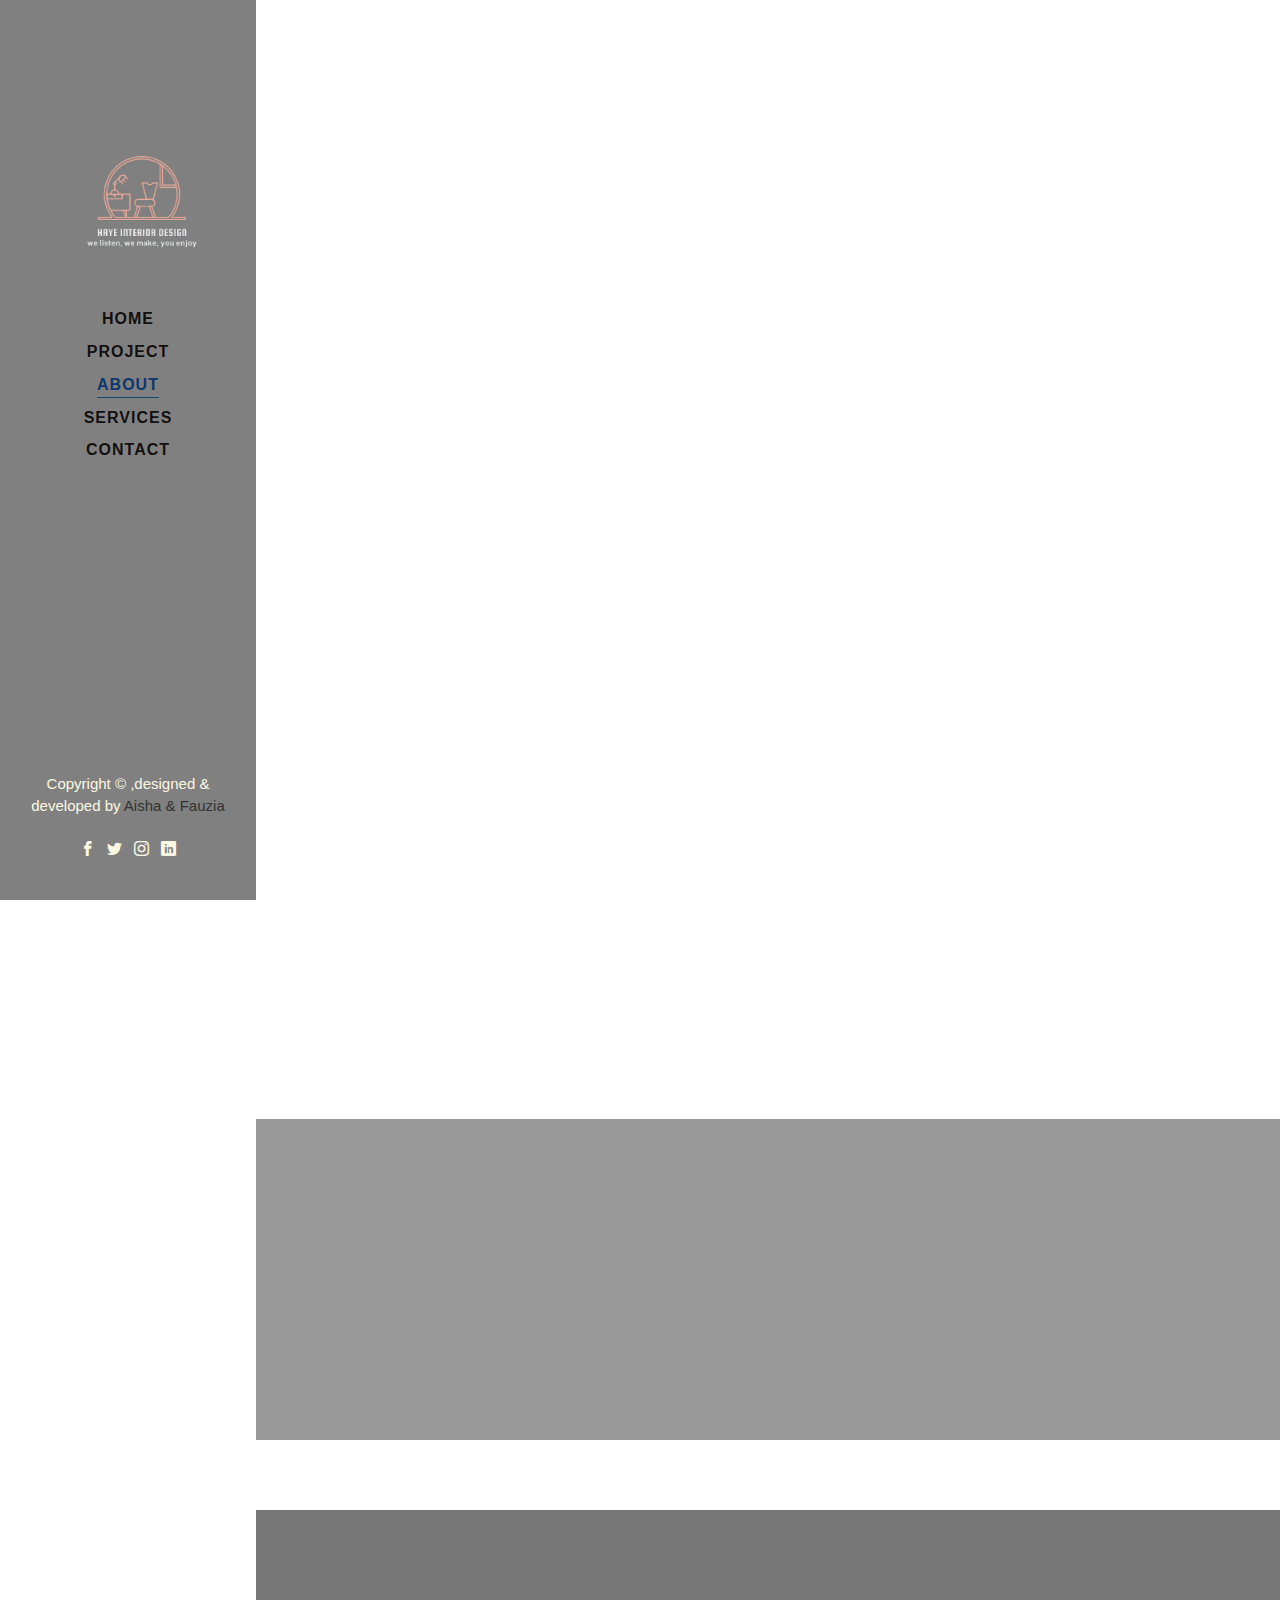
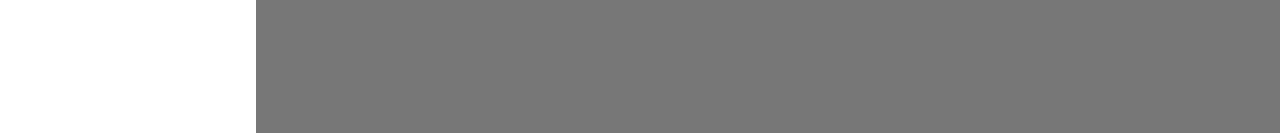
<file: about.html>
<!DOCTYPE HTML>
<html>
	<head>
	<meta charset="utf-8">
	<meta http-equiv="X-UA-Compatible" content="IE=edge">
	<title>Balay Template</title>
	<meta name="viewport" content="width=device-width, initial-scale=1">
	<meta name="description" content="" />
	<meta name="keywords" content="" />
	<meta name="author" content="" />

  <!-- Facebook and Twitter integration -->
	<meta property="og:title" content=""/>
	<meta property="og:image" content=""/>
	<meta property="og:url" content=""/>
	<meta property="og:site_name" content=""/>
	<meta property="og:description" content=""/>
	<meta name="twitter:title" content="" />
	<meta name="twitter:image" content="" />
	<meta name="twitter:url" content="" />
	<meta name="twitter:card" content="" />

	<!-- Place favicon.ico and apple-touch-icon.png in the root directory -->
	<link rel="shortcut icon" 

	<link href="https://fonts.googleapis.com/css?family=Quicksand:300,400,500,700" rel="stylesheet">
	
	<!-- Animate.css -->
	<link rel="stylesheet" href="css/animate.css">
	<!-- Icomoon Icon Fonts-->
	<link rel="stylesheet" href="css/icomoon.css">
	<!-- Bootstrap  -->
	<link rel="stylesheet" href="css/bootstrap.css">
	<!-- Flexslider  -->
	<link rel="stylesheet" href="css/flexslider.css">
	<!-- Flaticons  -->
	<link rel="stylesheet" href="fonts/flaticon/font/flaticon.css">
	<!-- Owl Carousel -->
	<link rel="stylesheet" href="css/owl.carousel.min.css">
	<link rel="stylesheet" href="css/owl.theme.default.min.css">
	<!-- Theme style  -->
	<link rel="stylesheet" href="css/style.css">

	<!-- Modernizr JS -->
	<script src="js/modernizr-2.6.2.min.js"></script>
	<!-- FOR IE9 below -->
	<!--[if lt IE 9]>
	<script src="js/respond.min.js"></script>
	<![endif]-->

	</head>
	<body>
	<div id="colorlib-page">
		<a href="#" class="js-colorlib-nav-toggle colorlib-nav-toggle"><i></i></a>
		<aside id="colorlib-aside" role="complementary" class="border js-fullheight">
			<h1 id="colorlib-logo"></h1><a href="index.html"><img src="images/logo.png"width="200" height="200" alt="logo"></a></h1>
			<nav id="colorlib-main-menu" role="navigation">
				<ul>
					<li><a href="index.html">Home</a></li>
					<li><a href="work.html">Project</a></li>
					<li class="colorlib-active"><a href="about.html">About</a></li>
					<li><a href="services.html">Services</a></li>
				
					<li><a href="contact.html">Contact</a></li>
				</ul>
			</nav>

			<div class="colorlib-footer">
				<p class="mb-0">Copyright &copy;
					<script></script>
					,designed & developed by <a href="#" class="text-muted"> Aisha & Fauzia</a> </p>
						
				<ul>
					<li><a href="https://web.facebook.com/carol.ceediva"><i class="icon-facebook2"></i></a></li>
					<li><a href="https://twitter.com/Aisha_saziru?t=cxzyHdLlSxEQxwgCc35YiQ&s=09"><i class="icon-twitter2"></i></a></li>
					<li><a href="https://instagram.com/aishailhan_meddy252?igshid=YmMyMTA2M2Y="><i class="icon-instagram"></i></a></li>
					<li><a href="https://www.linkedin.com/in/aisha-saziru-618a16241/"><i class="icon-linkedin2"></i></a></li>
				</ul>
			</div>

		</aside>

		<div id="colorlib-main">

			<div class="colorlib-about">
				<div class="colorlib-narrow-content">
					<div class="row row-bottom-padded-md">
						<div class="col-md-6">
							<div class="about-img animate-box" data-animate-effect="fadeInLeft" style="background-image: url(images/img_bg_2.jpg);">
							</div>
						</div>
						<div class="col-md-6 animate-box" data-animate-effect="fadeInLeft">
							<div class="about-desc">
								
								<h2 class="colorlib-heading">Welcome to haye interior designers</h2>
								<p>On her way she met a copy. The copy warned the Little Blind Text, that where it came from it would have been rewritten a thousand times and everything that was left from its origin would be the word "and" and the Little Blind Text should turn around and return to its own, safe country.</p>
								<p>A small river named Duden flows by their place and supplies it with the necessary regelialia. It is a paradisematic country, in which roasted parts of sentences fly into your mouth.</p>
							</div>
							<div class="row padding">
								<div class="col-md-4 no-gutters animate-box" data-animate-effect="fadeInLeft">
									<a href="#" class="steps active">
										<p class="icon"><span><i class="icon-check"></i></span></p>
										<h3>We are <br>pasionate</h3>
									</a>
								</div>
								<div class="col-md-4 no-gutters animate-box" data-animate-effect="fadeInLeft">
									<a href="#" class="steps">
										<p class="icon"><span><i class="icon-check"></i></span></p>
										<h3>Honest <br>Dependable</h3>
									</a>
								</div>
								<div class="col-md-4 no-gutters animate-box" data-animate-effect="fadeInLeft">
									<a href="#" class="steps">
										<p class="icon"><span><i class="icon-check"></i></span></p>
										<h3>Always <br>Improving</h3>
									</a>
								</div>
							</div>
						</div>
					</div>
					<div class="row">
						<div class="col-md-4 animate-box" data-animate-effect="fadeInLeft">
							<h2 class="colorlib-heading">History</h2>
							<p>On her way she met a copy. The copy warned the Little Blind Text, that where it came from it would have been rewritten a thousand times and everything that was left from its origin would be the word "and" and the Little Blind Text should turn around and return to its own, safe country.</p>
						</div>
						<div class="col-md-8 animate-box" data-animate-effect="fadeInRight">
							<div class="fancy-collapse-panel">
								<div class="panel-group" id="accordion" role="tablist" aria-multiselectable="true">
									<div class="panel panel-default">
									    <div class="panel-heading" role="tab" id="headingOne">
									        <h4 class="panel-title">
									            <a data-toggle="collapse" data-parent="#accordion" href="#collapseOne" aria-expanded="true" aria-controls="collapseOne">Why choose me?
									            </a>
									        </h4>
									    </div>
									    <div id="collapseOne" class="panel-collapse collapse in" role="tabpanel" aria-labelledby="headingOne">
									         <div class="panel-body">
									            <div class="row">
										      		<div class="col-md-6">
										      			<p>we have a unique and great taste. </p>
										      		</div>
										      		<div class="col-md-6">
										      			<p>haye interior designers are the deal .</p>
										      		</div>
										      	</div>
									         </div>
									    </div>
									</div>
									<div class="panel panel-default">
									    <div class="panel-heading" role="tab" id="headingTwo">
									        <h4 class="panel-title">
									            <a class="collapsed" data-toggle="collapse" data-parent="#accordion" href="#collapseTwo" aria-expanded="false" aria-controls="collapseTwo">What I do?
									            </a>
									        </h4>
									    </div>
									    <div id="collapseTwo" class="panel-collapse collapse" role="tabpanel" aria-labelledby="headingTwo">
									        <div class="panel-body">
									            <p>Far far away, behind the word <strong>mountains</strong>, far from the countries Vokalia and Consonantia, there live the blind texts. Separated they live in Bookmarksgrove right at the coast of the Semantics, a large language ocean.</p>
													<ul>
														<li>Separated they live in Bookmarksgrove right</li>
														<li>Separated they live in Bookmarksgrove right</li>
													</ul>
									        </div>
									    </div>
									</div>
									<div class="panel panel-default">
									    <div class="panel-heading" role="tab" id="headingThree">
									        <h4 class="panel-title">
									            <a class="collapsed" data-toggle="collapse" data-parent="#accordion" href="#collapseThree" aria-expanded="false" aria-controls="collapseThree">My Specialties
									            </a>
									        </h4>
									    </div>
									    <div id="collapseThree" class="panel-collapse collapse" role="tabpanel" aria-labelledby="headingThree">
									        <div class="panel-body">
									            <p>Far far away, behind the word <strong>mountains</strong>, far from the countries Vokalia and Consonantia, there live the blind texts. Separated they live in Bookmarksgrove right at the coast of the Semantics, a large language ocean.</p>	
									        </div>
									    </div>
									</div>
								</div>
							</div>
						</div>
					</div>
				</div>
			</div>
			
			
			<div id="colorlib-counter" class="colorlib-counters" style="background-image: url(images/cover_bg_1.jpg);" data-stellar-background-ratio="0.5">
				<div class="overlay"></div>
				<div class="colorlib-narrow-content">
					<div class="row">
					</div>
					<div class="row">
						<div class="col-md-3 text-center animate-box">
							<span class="icon"><i class="flaticon-skyline"></i></span>
							<span class="colorlib-counter js-counter" data-from="0" data-to="1539" data-speed="5000" data-refresh-interval="50"></span>
							<span class="colorlib-counter-label">Projects</span>
						</div>
						<div class="col-md-3 text-center animate-box">
							<span class="icon"><i class="flaticon-engineer"></i></span>
							<span class="colorlib-counter js-counter" data-from="0" data-to="3653" data-speed="5000" data-refresh-interval="50"></span>
							<span class="colorlib-counter-label">Employees</span>
						</div>
						<div class="col-md-3 text-center animate-box">
							<span class="icon"><i class="flaticon-architect-with-helmet"></i></span>
							<span class="colorlib-counter js-counter" data-from="0" data-to="5987" data-speed="5000" data-refresh-interval="50"></span>
							<span class="colorlib-counter-label">Constructor</span>
						</div>
						<div class="col-md-3 text-center animate-box">
							<span class="icon"><i class="flaticon-worker"></i></span>
							<span class="colorlib-counter js-counter" data-from="0" data-to="3999" data-speed="5000" data-refresh-interval="50"></span>
							<span class="colorlib-counter-label">Partners</span>
						</div>
					</div>
				</div>
			</div>

			<div id="get-in-touch" class="colorlib-bg-color">
				<div class="colorlib-narrow-content">
					<div class="row">
						<div class="col-md-6 animate-box" data-animate-effect="fadeInLeft">
							<h2>Get in Touch!</h2>
						</div>
					</div>
					<div class="row">
						<div class="col-md-6 col-md-offset-3 col-md-pull-3 animate-box" data-animate-effect="fadeInLeft">
							<p><a href="#" class="btn btn-primary btn-learn">Contact me!</a></p>
						</div>
						
					</div>
				</div>
			</div>
		</div>
	</div>

	<!-- jQuery -->
	<script src="js/jquery.min.js"></script>
	<!-- jQuery Easing -->
	<script src="js/jquery.easing.1.3.js"></script>
	<!-- Bootstrap -->
	<script src="js/bootstrap.min.js"></script>
	<!-- Waypoints -->
	<script src="js/jquery.waypoints.min.js"></script>
	<!-- Flexslider -->
	<script src="js/jquery.flexslider-min.js"></script>
	<!-- Sticky Kit -->
	<script src="js/sticky-kit.min.js"></script>
	<!-- Owl carousel -->
	<script src="js/owl.carousel.min.js"></script>
	<!-- Counters -->
	<script src="js/jquery.countTo.js"></script>
	
	
	<!-- MAIN JS -->
	<script src="js/main.js"></script>

	</body>
</html>
</file>
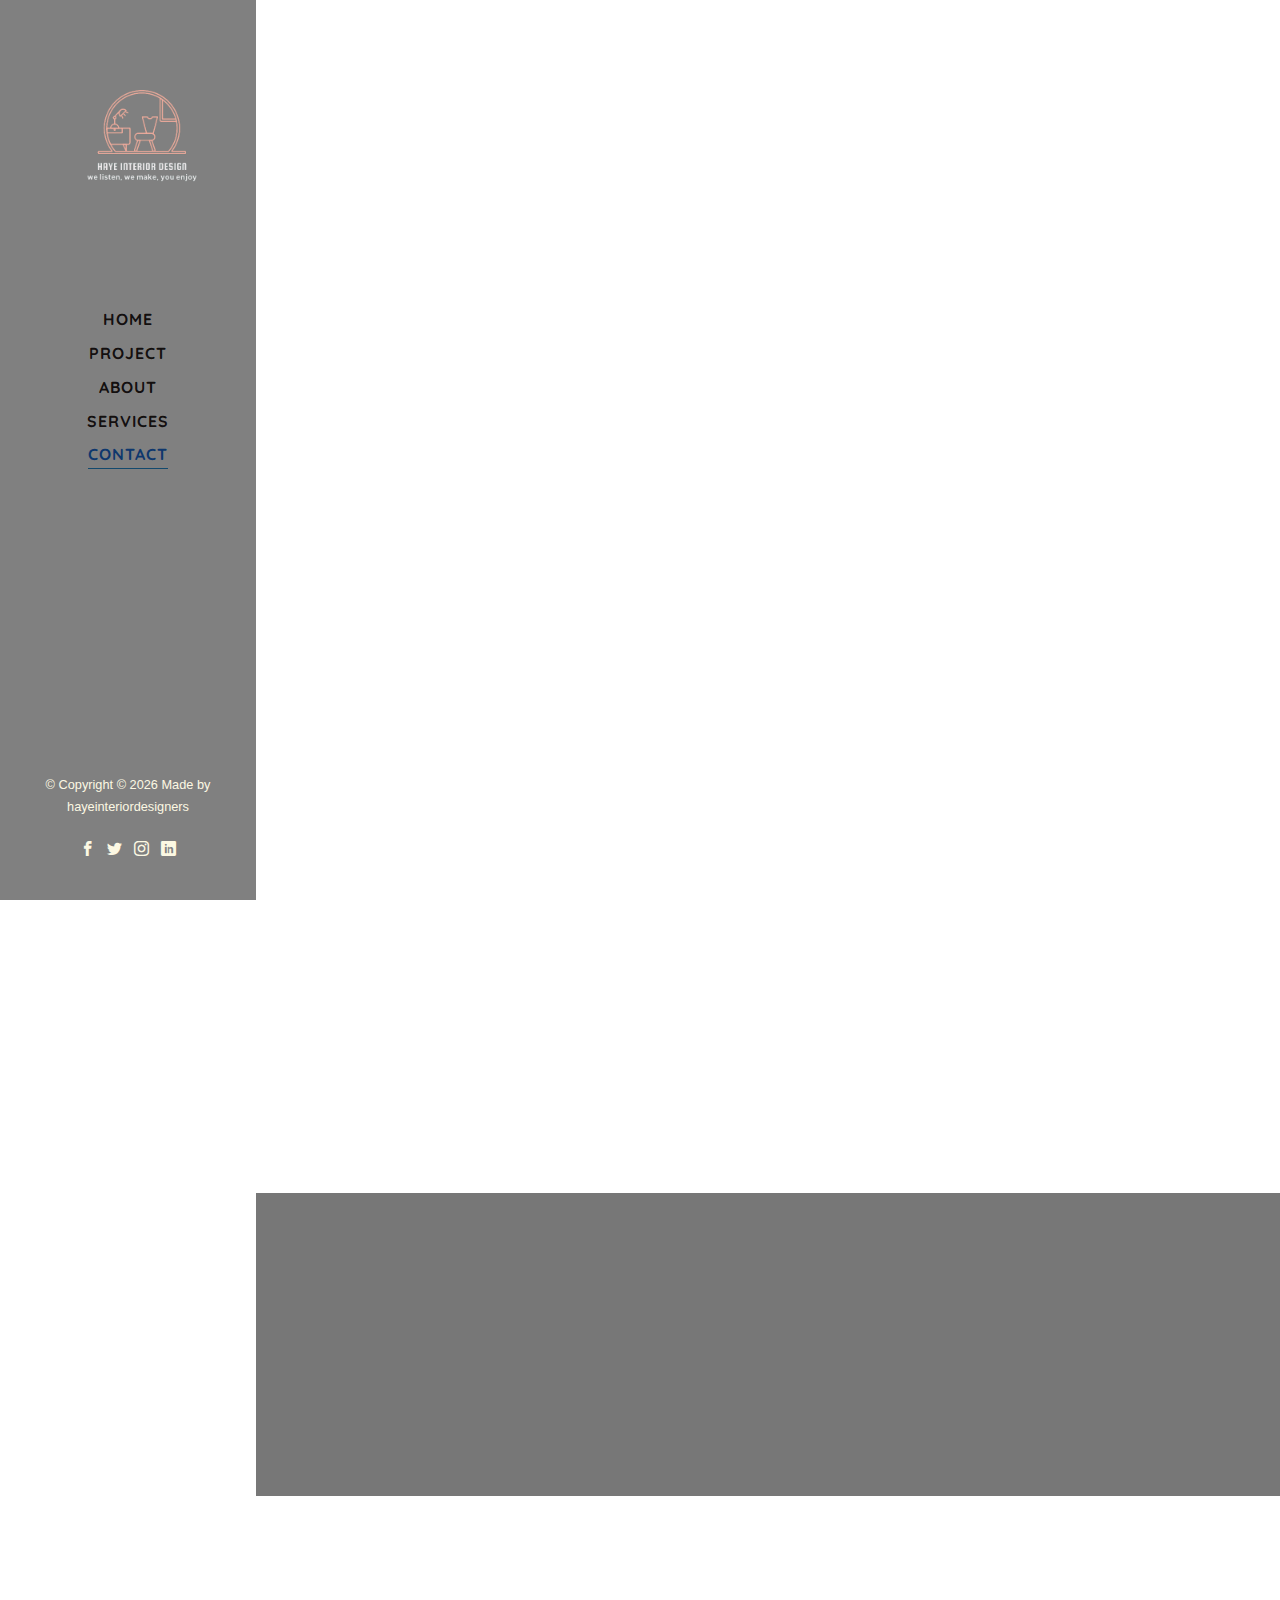
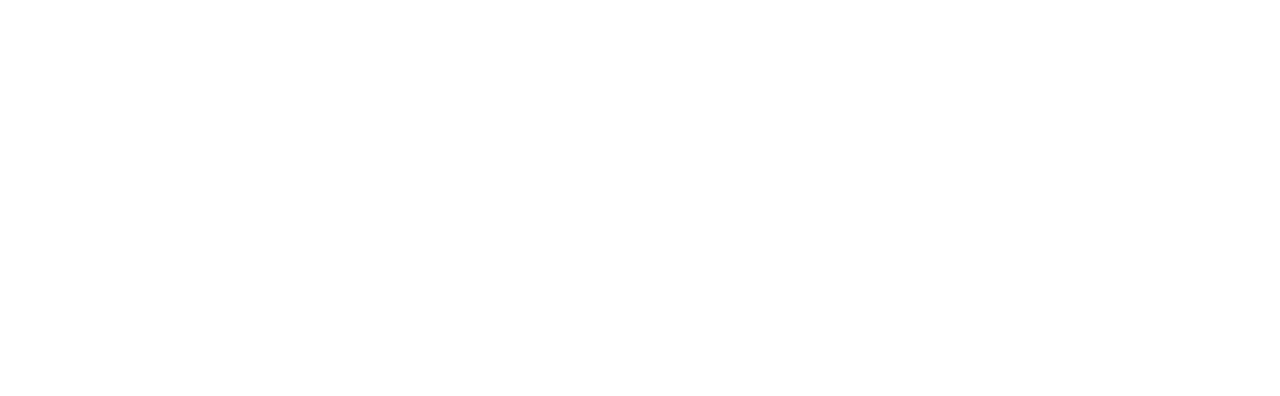
<file: contact.html>
<!DOCTYPE HTML>
<html>

<head>
	<meta charset="utf-8">
	<meta http-equiv="X-UA-Compatible" content="IE=edge">
	<title>Balay Template</title>
	<meta name="viewport" content="width=device-width, initial-scale=1">
	<meta name="description" content="" />
	<meta name="keywords" content="" />
	<meta name="author" content="" />

	<!-- Facebook and Twitter integration -->
	<meta property="og:title" content="" />
	<meta property="og:image" content="" />
	<meta property="og:url" content="" />
	<meta property="og:site_name" content="" />
	<meta property="og:description" content="" />
	<meta name="twitter:title" content="" />
	<meta name="twitter:image" content="" />
	<meta name="twitter:url" content="" />
	<meta name="twitter:card" content="" />

	<!-- Place favicon.ico and apple-touch-icon.png in the root directory -->
	<link rel="shortcut icon" href="images/armchair.png" type="images/x-icon">

	<link href="https://fonts.googleapis.com/css?family=Quicksand:300,400,500,700" rel="stylesheet">

	<!-- Animate.css -->
	<link rel="stylesheet" href="css/animate.css">
	<!-- Icomoon Icon Fonts-->
	<link rel="stylesheet" href="css/icomoon.css">
	<!-- Bootstrap  -->
	<link rel="stylesheet" href="css/bootstrap.css">
	<!-- Flexslider  -->
	<link rel="stylesheet" href="css/flexslider.css">
	<!-- Flaticons  -->
	<link rel="stylesheet" href="fonts/flaticon/font/flaticon.css">
	<!-- Owl Carousel -->
	<link rel="stylesheet" href="css/owl.carousel.min.css">
	<link rel="stylesheet" href="css/owl.theme.default.min.css">
	<!-- Theme style  -->
	<link rel="stylesheet" href="css/style.css">

	<!-- Modernizr JS -->
	<script src="js/modernizr-2.6.2.min.js"></script>
	<!-- FOR IE9 below -->
	<!--[if lt IE 9]>
	<script src="js/respond.min.js"></script>
	<![endif]-->

</head>

<body>
	<div id="colorlib-page">
		<a href="#" class="js-colorlib-nav-toggle colorlib-nav-toggle"><i></i></a>
		<aside id="colorlib-aside" role="complementary" class="border js-fullheight">
			<h1 id="colorlib-logo"><a href="index.html"><img src="images/logo.png"width="200" height="200" alt="logo"></a></h1>
			<nav id="colorlib-main-menu" role="navigation">
				<ul>
					<li><a href="index.html">Home</a></li>
					<li><a href="work.html">Project</a></li>
					<li><a href="about.html">About</a></li>
					<li><a href="services.html">Services</a></li>
					
					<li class="colorlib-active"><a href="contact.html">Contact</a></li>
				</ul>
			</nav>

			<div class="colorlib-footer">
				<p><small>&copy;
						<!-- Link back to Colorlib can't be removed. Template is licensed under CC BY 3.0. -->
						Copyright &copy;
						<script>document.write(new Date().getFullYear());</script> Made by hayeinteriordesigners 
					</small></p>
				<ul>
					<li><a href="https://web.facebook.com/carol.ceediva"><i class="icon-facebook2"></i></a></li>
					<li><a href="#"><i class="icon-twitter2"></i></a></li>
					<li><a href="https://instagram.com/aishailhan_meddy252?igshid=YmMyMTA2M2Y="><i class="icon-instagram"></i></a></li>
					<li><a href="https://www.linkedin.com/in/aisha-saziru-618a16241/"><i class="icon-linkedin2"></i></a></li>
				</ul>
			</div>

		</aside>

		<div id="colorlib-main">

			<div class="colorlib-contact">
				<div class="colorlib-narrow-content">
					<div class="row">
						<div class="col-md-12 animate-box" data-animate-effect="fadeInLeft">
							<div class="mapouter"><div class="gmap_canvas"><iframe width="1000" height="500" id="gmap_canvas" src="https://maps.google.com/maps?q=bamburi%20mombasa&t=&z=13&ie=UTF8&iwloc=&output=embed" frameborder="0" scrolling="no" marginheight="0" marginwidth="0"></iframe><a href="https://123movies-to.org">123 movies</a><br><style>.mapouter{position:relative;text-align:right;height:500px;width:600px;}</style><a href="https://www.embedgooglemap.net">integrate google maps into website</a><style>.gmap_canvas {overflow:hidden;background:none!important;height:500px;width:600px;}</style></div></div>
							<h2 class="colorlib-heading">Get in Touch with haye interior designers</h2>
						</div>
					</div>
					<div class="row">
						<div class="col-md-5">
							<div class="colorlib-feature colorlib-feature-sm animate-box"
								data-animate-effect="fadeInLeft">
								<div class="colorlib-icon">
									<i class="icon-globe-outline"></i>
								</div>
								<div class="colorlib-text">
									<p><a href="#">info@hayeinteriordesigners@gmail.com</a></p>
								</div>
							</div>

							<div class="colorlib-feature colorlib-feature-sm animate-box"
								data-animate-effect="fadeInLeft">
								<div class="colorlib-icon">
									<i class="icon-map"></i>
								</div>
								<div class="colorlib-text">
									<p>198 Mwembeni 21th Street, Suite 721 likoni towers10016</p>
								</div>
							</div>

							<div class="colorlib-feature colorlib-feature-sm animate-box"
								data-animate-effect="fadeInLeft">
								<div class="colorlib-icon">
									<i class="icon-phone"></i>
								</div>
								<div class="colorlib-text">
									<p><a href="tel://">+254722 590 386 /+254700850112</a></p>
								</div>
							</div>
						</div>
						<div class="col-md-7 col-md-push-1">
							<div class="row">
								<div class="col-md-10 col-md-offset-1 col-md-pull-1 animate-box"
									data-animate-effect="fadeInLeft">
									<form action="">
										<div class="form-group">
											<input type="text" class="form-control" placeholder="Name">
										</div>
										<div class="form-group">
											<input type="text" class="form-control" placeholder="Email">
										</div>
										<div class="form-group">
											<input type="text" class="form-control" placeholder="Subject">
										</div>
										<div class="form-group">
											<textarea name="" id="message" cols="30" rows="7" class="form-control"
												placeholder="Message"></textarea>
										</div>
										<div class="form-group">
											<input type="submit" class="btn btn-primary btn-send-message"
												value="Send Message">
										</div>
									</form>
								</div>

							</div>
						</div>
					</div>
				</div>
			</div>
			<div id="map">

			</div>

			<!-- get in touch -->
			<div id="get-in-touch" class="colorlib-bg-color">
				<div class="colorlib-narrow-content">
					<div class="row">
						<div class="col-md-6 animate-box" data-animate-effect="fadeInLeft">
							<h2>Get in Touch!</h2>
						</div>
					</div>
					<div class="row">
						<div class="col-md-6 col-md-offset-3 col-md-pull-3 animate-box"
							data-animate-effect="fadeInLeft">
							<p class="colorlib-lead">We are great designers ,With great taste .We are located at bamburi,Mombasa</p>
							<p><a href="#" class="btn btn-primary btn-learn">Contact us!</a></p>
						</div>

					</div>
				</div>
			</div>
			<!-- end of in touch -->
		</div>
	</div>

	<!-- jQuery -->
	<script src="js/jquery.min.js"></script>
	<!-- jQuery Easing -->
	<script src="js/jquery.easing.1.3.js"></script>
	<!-- Bootstrap -->
	<script src="js/bootstrap.min.js"></script>
	<!-- Waypoints -->
	<script src="js/jquery.waypoints.min.js"></script>
	<!-- Flexslider -->
	<script src="js/jquery.flexslider-min.js"></script>
	<!-- Sticky Kit -->
	<script src="js/sticky-kit.min.js"></script>
	<!-- Owl carousel -->
	<script src="js/owl.carousel.min.js"></script>
	<!-- Counters -->
	<script src="js/jquery.countTo.js"></script>
	<!-- Google Map -->
	<div class="mapouter"><div class="gmap_canvas"><iframe width="1000" height="500" id="gmap_canvas" src="https://maps.google.com/maps?q=bamburi%20mombasa&t=&z=13&ie=UTF8&iwloc=&output=embed" frameborder="0" scrolling="no" marginheight="0" marginwidth="0"></iframe><a href="https://123movies-to.org">123 movies</a><br><style>.mapouter{position:relative;text-align:right;height:500px;width:1000px;}</style><a href="https://www.embedgooglemap.net">integrate google maps into website</a><style>.gmap_canvas {overflow:hidden;background:none!important;height:500px;width:1000px;}</style></div></div>


	<!-- MAIN JS -->
	<script src="js/main.js"></script>

</body>

</html>
</file>
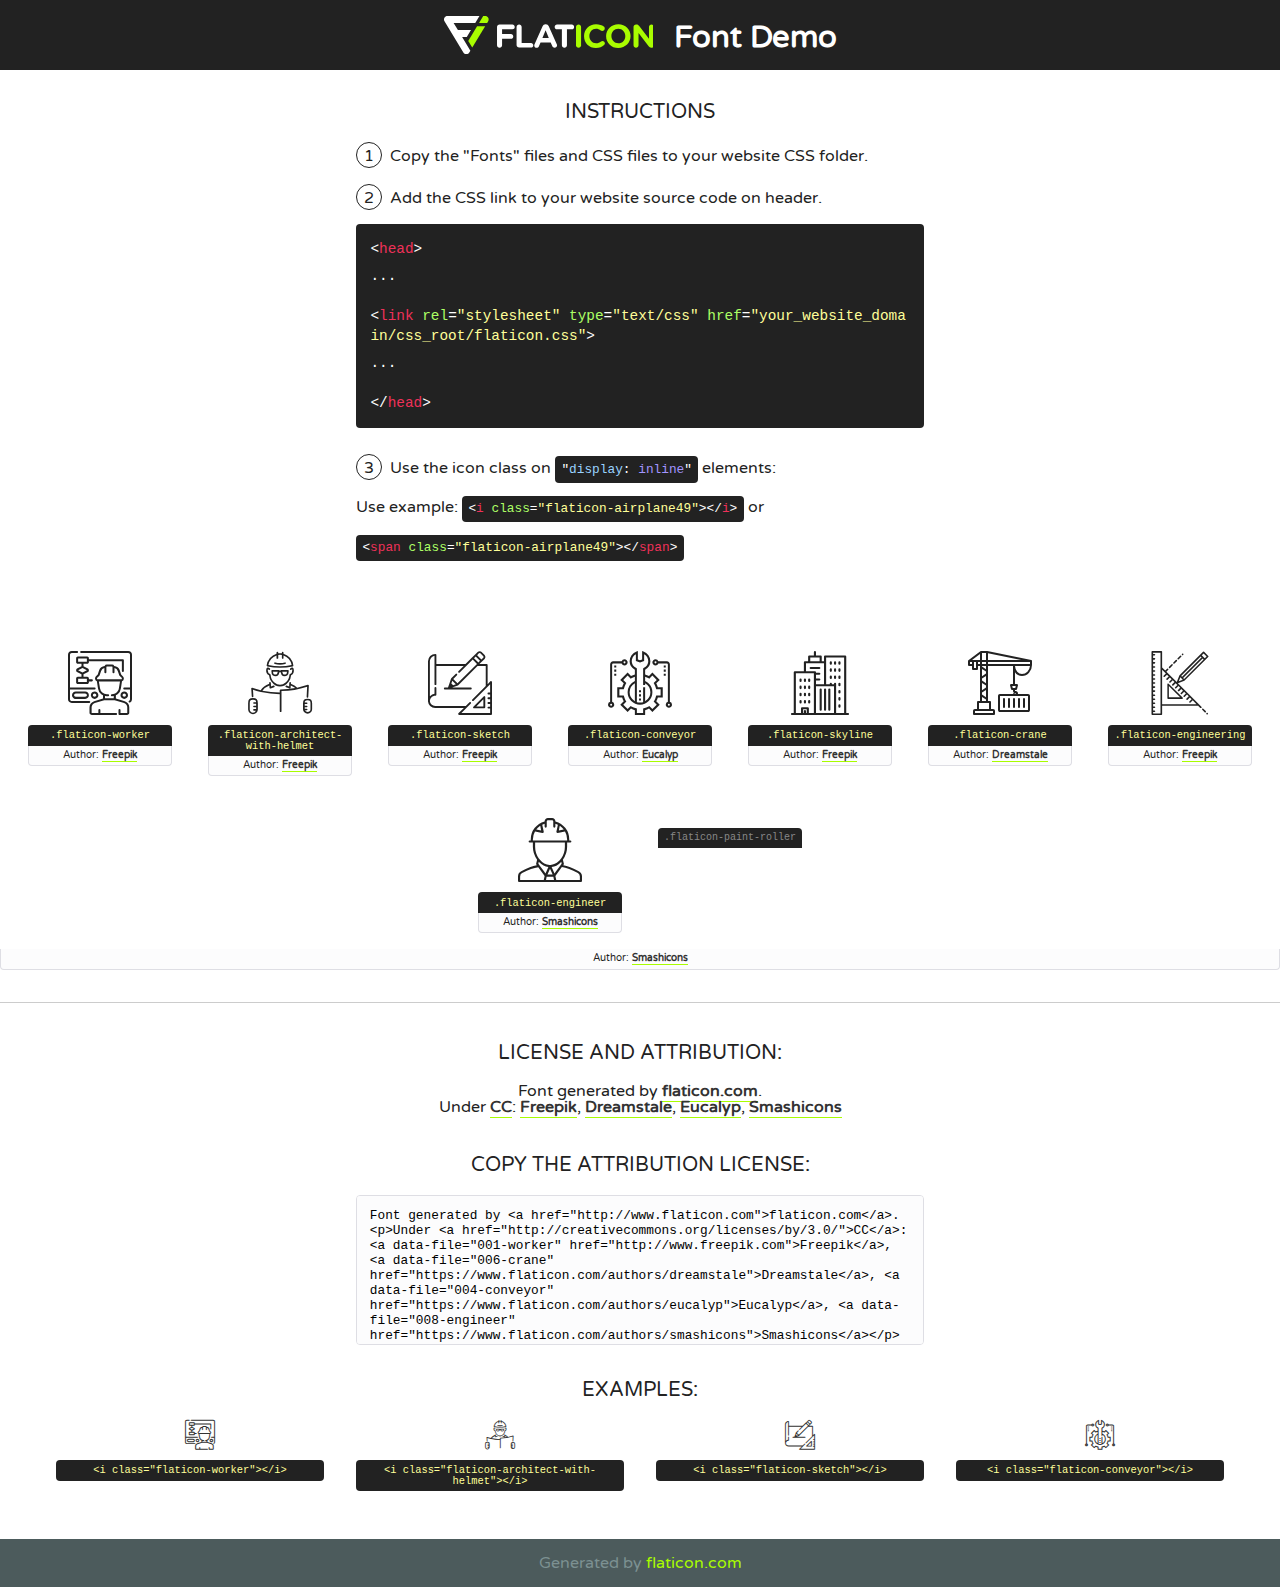
<file: fonts/flaticon/font/flaticon.html>
<!DOCTYPE html>
<!--
  Flaticon icon font: Flaticon
  Creation date: 17/01/2018 04:05
-->
<html>
<!DOCTYPE html>
<html>

<head>
    <title>Flaticon WebFont</title>
    <link href="http://fonts.googleapis.com/css?family=Varela+Round" rel="stylesheet" type="text/css" />
    <link rel="stylesheet" type="text/css" href="flaticon.css">
    <meta charset="UTF-8">
    <style>
    html, body, div, span, applet, object, iframe,
    h1, h2, h3, h4, h5, h6, p, blockquote, pre,
    a, abbr, acronym, address, big, cite, code,
    del, dfn, em, img, ins, kbd, q, s, samp,
    small, strike, strong, sub, sup, tt, var,
    b, u, i, center,
    dl, dt, dd, ol, ul, li,
    fieldset, form, label, legend,
    table, caption, tbody, tfoot, thead, tr, th, td,
    article, aside, canvas, details, embed, 
    figure, figcaption, footer, header, hgroup, 
    menu, nav, output, ruby, section, summary,
    time, mark, audio, video {
        margin: 0;
        padding: 0;
        border: 0;
        font-size: 100%;
        font: inherit;
        vertical-align: baseline;
    }
    /* HTML5 display-role reset for older browsers */
    article, aside, details, figcaption, figure, 
    footer, header, hgroup, menu, nav, section {
        display: block;
    }
    body {
        line-height: 1;
    }
    ol, ul {
        list-style: none;
    }
    blockquote, q {
        quotes: none;
    }
    blockquote:before, blockquote:after,
    q:before, q:after {
        content: '';
        content: none;
    }
    table {
        border-collapse: collapse;
        border-spacing: 0;
    }
    body {
        font-family: 'Varela Round', Helvetica, Arial, sans-serif;
        font-size: 16px;
        color: #222;
    }
    a {
        color: #333;
        border-bottom: 1px solid #a9fd00;
        font-weight: bold;
        text-decoration: none;
    }
    * {
        -moz-box-sizing: border-box;
        -webkit-box-sizing: border-box;
        box-sizing: border-box;
        margin: 0;
        padding: 0;
    }
    [class^="flaticon-"]:before, [class*=" flaticon-"]:before, [class^="flaticon-"]:after, [class*=" flaticon-"]:after {
        font-family: Flaticon;
        font-size: 30px;
        font-style: normal;
        margin-left: 20px;
        color: #333;
    }
    .wrapper {
        max-width: 600px;
        margin: auto;
        padding: 0 1em;
    }
    .title {
        font-size: 1.25em;
        text-align: center;
        margin-bottom: 1em;
        text-transform: uppercase;
    }
    header {
        text-align: center;
        background-color: #222;
        color: #fff;
        padding: 1em;
    }
    header .logo {
        width: 210px;
        height: 38px;
        display: inline-block;
        vertical-align: middle;
        margin-right: 1em;
        border: none;
    }
    header strong {
        font-size: 1.95em;
        font-weight: bold;
        vertical-align: middle;
        margin-top: 5px;
        display: inline-block;
    }
    .demo {
        margin: 2em auto;
        line-height: 1.25em;
    }
    .demo ul li {
        margin-bottom: 1em;
    }
    .demo ul li .num {
        color: #222;
        border-radius: 20px;
        display: inline-block;
        width: 26px;
        padding: 3px;
        height: 26px;
        text-align: center;
        margin-right: 0.5em;
        border: 1px solid #222;
    }
    .demo ul li code {
        background-color: #222;
        border-radius: 4px;
        padding: 0.25em 0.5em;
        display: inline-block;
        color: #fff;
        font-family: Consolas,Monaco,Lucida Console,Liberation Mono,DejaVu Sans Mono,Bitstream Vera Sans Mono,Courier New, monospace;
        font-weight: lighter;
        margin-top: 1em;
        font-size: 0.8em;
        word-break: break-all;
    }
    .demo ul li code.big {
        padding: 1em;
        font-size: 0.9em;
    }
    .demo ul li code .red {
        color: #EF3159;
    }
    .demo ul li code .green {
        color: #ACFF65;
    }
    .demo ul li code .yellow {
        color: #FFFF99;
    }
    .demo ul li code .blue {
        color: #99D3FF;
    }
    .demo ul li code .purple {
        color: #A295FF;
    }
    .demo ul li code .dots {
        margin-top: 0.5em;
        display: block;
    }
    #glyphs {
        border-bottom: 1px solid #ccc;
        padding: 2em 0;
        text-align: center;
    }
    .glyph {
        display: inline-block;
        width: 9em;
        margin: 1em;
        text-align: center;
        vertical-align: top;
        background: #FFF;
    }
    .glyph .glyph-icon {
        padding: 10px;
        display: block;
        font-family:"Flaticon";
        font-size: 64px;
        line-height: 1;
    }
    .glyph .glyph-icon:before {
        font-size: 64px;
        color: #222;
        margin-left: 0;
    }
    .class-name {
        font-size: 0.65em;
        background-color: #222;
        color: #fff;
        border-radius: 4px 4px 0 0;
        padding: 0.5em;
        color: #FFFF99;
        font-family: Consolas,Monaco,Lucida Console,Liberation Mono,DejaVu Sans Mono,Bitstream Vera Sans Mono,Courier New, monospace;
    }
    .author-name {
        font-size: 0.6em;
        background-color: #fcfcfd;
        border: 1px solid #DEDEE4;
        border-top: 0;
        border-radius: 0 0 4px 4px;
        padding: 0.5em;
    }
    .class-name:last-child {
        font-size: 10px;
        color:#888;
    }
    .class-name:last-child a {
        font-size: 10px;
        color:#555;
    }
    .class-name:last-child a:hover {
        color:#a9fd00;
    }
    .glyph > input {
        display: block;
        width: 100px;
        margin: 5px auto;
        text-align: center;
        font-size: 12px;
        cursor: text;
    }
    .glyph > input.icon-input {
        font-family:"Flaticon";
        font-size: 16px;
        margin-bottom: 10px;
    }
    .attribution .title {
        margin-top: 2em;
    }
    .attribution textarea {
        background-color: #fcfcfd;
        padding: 1em;
        border: none;
        box-shadow: none;
        border: 1px solid #DEDEE4;
        border-radius: 4px;
        resize: none;
        width: 100%;
        height: 150px;
        font-size: 0.8em;
        font-family: Consolas,Monaco,Lucida Console,Liberation Mono,DejaVu Sans Mono,Bitstream Vera Sans Mono,Courier New, monospace;
        -webkit-appearance: none;
    }
    .iconsuse {
        margin: 2em auto;
        text-align: center;
        max-width: 1200px;
    }
    .iconsuse:after {
        content: '';
        display: table;
        clear: both;
    }
    .iconsuse .image {
        float: left;
        width: 25%;
        padding: 0 1em;
    }
    .iconsuse .image p {
        margin-bottom: 1em;
    }
    .iconsuse .image span {
        display: block;
        font-size: 0.65em;
        background-color: #222;
        color: #fff;
        border-radius: 4px;
        padding: 0.5em;
        color: #FFFF99;
        margin-top: 1em;
        font-family: Consolas,Monaco,Lucida Console,Liberation Mono,DejaVu Sans Mono,Bitstream Vera Sans Mono,Courier New, monospace;
    }
    #footer {
        text-align: center;
        background-color: #4C5B5C;
        color: #7c9192;
        padding: 1em;
    }
    #footer a {
        border: none;
        color: #a9fd00;
        font-weight: normal;
    }
    @media (max-width: 960px) {
        .iconsuse .image {
            width: 50%;
        }
    }
    @media (max-width: 560px) {
        .iconsuse .image {
            width: 100%;
        }
    }
    </style>
</head>

<body class="characters-off">

    <header>
        <a href="http://www.flaticon.com" target="_blank" class="logo">
            <svg version="1.1" xmlns="http://www.w3.org/2000/svg" xmlns:xlink="http://www.w3.org/1999/xlink" xmlns:a="http://ns.adobe.com/AdobeSVGViewerExtensions/3.0/" viewBox="0 0 560.875 102.036" enable-background="new 0 0 560.875 102.036" xml:space="preserve">
                <defs>
                </defs>
                <g>
                    <g class="letters">
                        <path fill="#ffffff" d="M141.596,29.675c0-3.777,2.985-6.767,6.764-6.767h34.438c3.426,0,6.15,2.728,6.15,6.15
                        c0,3.43-2.724,6.149-6.15,6.149h-27.674v13.091h23.719c3.429,0,6.151,2.724,6.151,6.15c0,3.43-2.723,6.149-6.151,6.149h-23.719
                        v17.574c0,3.773-2.986,6.761-6.764,6.761c-3.779,0-6.764-2.989-6.764-6.761V29.675z"></path>
                        <path fill="#ffffff" d="M193.844,29.149c0-3.781,2.985-6.767,6.764-6.767c3.776,0,6.763,2.985,6.763,6.767v42.957h25.039
                        c3.426,0,6.149,2.726,6.149,6.153c0,3.425-2.723,6.15-6.149,6.15h-31.802c-3.779,0-6.764-2.986-6.764-6.768V29.149z"></path>
                        <path fill="#ffffff" d="M241.891,75.71l21.438-48.407c1.492-3.341,4.215-5.357,7.906-5.357h0.792
                        c3.686,0,6.323,2.017,7.815,5.357l21.439,48.407c0.436,0.967,0.701,1.845,0.701,2.723c0,3.602-2.809,6.501-6.414,6.501
                        c-3.161,0-5.269-1.845-6.499-4.655l-4.132-9.661h-27.059l-4.301,10.102c-1.144,2.631-3.426,4.214-6.237,4.214
                        c-3.517,0-6.24-2.81-6.24-6.325C241.1,77.64,241.451,76.677,241.891,75.71z M279.932,58.666l-8.521-20.297l-8.526,20.297H279.932
                        z"></path>
                        <path fill="#ffffff" d="M314.864,35.387H301.86c-3.429,0-6.239-2.813-6.239-6.238c0-3.429,2.811-6.24,6.239-6.24h39.533
                        c3.426,0,6.237,2.811,6.237,6.24c0,3.425-2.811,6.238-6.237,6.238h-13.001v42.785c0,3.773-2.99,6.761-6.764,6.761
                        c-3.779,0-6.764-2.989-6.764-6.761V35.387z"></path>
                        <path fill="#A9FD00" d="M352.615,29.149c0-3.781,2.985-6.767,6.767-6.767c3.774,0,6.761,2.985,6.761,6.767v49.024
                        c0,3.773-2.987,6.761-6.761,6.761c-3.781,0-6.767-2.989-6.767-6.761V29.149z"></path>
                        <path fill="#A9FD00" d="M374.132,53.836v-0.179c0-17.481,13.178-31.801,32.065-31.801c9.22,0,15.459,2.458,20.557,6.238
                        c1.402,1.054,2.637,2.985,2.637,5.357c0,3.692-2.985,6.59-6.681,6.59c-1.845,0-3.071-0.702-4.044-1.319
                        c-3.776-2.813-7.729-4.393-12.562-4.393c-10.364,0-17.831,8.611-17.831,19.154v0.173c0,10.542,7.291,19.329,17.831,19.329
                        c5.715,0,9.492-1.756,13.359-4.834c1.049-0.874,2.458-1.491,4.039-1.491c3.429,0,6.325,2.813,6.325,6.236
                        c0,2.106-1.056,3.78-2.282,4.834c-5.539,4.834-12.036,7.733-21.878,7.733C387.572,85.464,374.132,71.493,374.132,53.836z"></path>
                        <path fill="#A9FD00" d="M433.009,53.836v-0.179c0-17.481,13.79-31.801,32.766-31.801c18.981,0,32.592,14.143,32.592,31.628v0.173
                        c0,17.483-13.785,31.807-32.769,31.807C446.625,85.464,433.009,71.32,433.009,53.836z M484.224,53.836v-0.179
                        c0-10.539-7.725-19.326-18.626-19.326c-10.893,0-18.449,8.611-18.449,19.154v0.173c0,10.542,7.73,19.329,18.626,19.329
                        C476.676,72.986,484.224,64.378,484.224,53.836z"></path>
                        <path fill="#A9FD00" d="M506.233,29.321c0-3.774,2.99-6.763,6.767-6.763h1.401c3.252,0,5.183,1.583,7.029,3.953l26.093,34.265
                        V29.059c0-3.692,2.99-6.677,6.681-6.677c3.683,0,6.671,2.985,6.671,6.677v48.934c0,3.78-2.987,6.765-6.764,6.765h-0.436
                        c-3.257,0-5.188-1.581-7.034-3.953l-27.056-35.492v32.944c0,3.687-2.985,6.676-6.678,6.676c-3.683,0-6.673-2.989-6.673-6.676
                        V29.321z"></path>
                    </g>
                    <g class="insignia">
                        <path fill="#ffffff" d="M48.372,56.137h12.517l11.156-18.537H37.186L25.688,18.539h57.825L94.668,0H9.271
                        C5.925,0,2.842,1.801,1.198,4.716c-1.644,2.907-1.593,6.482,0.134,9.343l50.38,83.501c1.678,2.781,4.689,4.476,7.938,4.476
                        c3.246,0,6.257-1.695,7.935-4.476l2.898-4.804L48.372,56.137z"></path>
                        <g class="i">
                            <path fill="#A9FD00" d="M93.575,18.539h0.031v0.004l21.652,0.004l2.705-4.488c1.727-2.861,1.778-6.436,0.133-9.343
                            C116.454,1.801,113.371,0,110.026,0h-5.294L93.575,18.539z"></path>
                            <polygon fill="#A9FD00" points="88.291,27.356 64.725,66.486 75.519,84.404 109.942,27.356"></polygon>
                        </g>
                    </g>
                </g>
            </svg>
        </a>
        <strong>Font Demo</strong>
    </header>


    <section class="demo wrapper">

        <p class="title">Instructions</p>

        <ul>
            <li>
                <span class="num">1</span>Copy the "Fonts" files and CSS files to your website CSS folder.
            </li>
            <li>
                <span class="num">2</span>Add the CSS link to your website source code on header.
                <code class="big">
                    &lt;<span class="red">head</span>&gt;
                    <br/><span class="dots">...</span>
                    <br/>&lt;<span class="red">link</span> <span class="green">rel</span>=<span class="yellow">"stylesheet"</span> <span class="green">type</span>=<span class="yellow">"text/css"</span> <span class="green">href</span>=<span class="yellow">"your_website_domain/css_root/flaticon.css"</span>&gt;
                    <br/><span class="dots">...</span>
                    <br/>&lt;/<span class="red">head</span>&gt;
                </code>
            </li>

            <li>
                <p>
                    <span class="num">3</span>Use the icon class on <code>"<span class="blue">display</span>:<span class="purple"> inline</span>"</code> elements:
                    <br />
                    Use example: <code>&lt;<span class="red">i</span> <span class="green">class</span>=<span class="yellow">&quot;flaticon-airplane49&quot;</span>&gt;&lt;/<span class="red">i</span>&gt;</code> or <code>&lt;<span class="red">span</span> <span class="green">class</span>=<span class="yellow">&quot;flaticon-airplane49&quot;</span>&gt;&lt;/<span class="red">span</span>&gt;</code>
            </li>
        </ul>

    </section>




   <section id="glyphs">          
    
      
        <div class="glyph"><div class="glyph-icon flaticon-worker"></div>
            <div class="class-name">.flaticon-worker</div>
            <div class="author-name">Author: <a data-file="001-worker" href="http://www.freepik.com">Freepik</a> </div> 
        </div>        
        
        <div class="glyph"><div class="glyph-icon flaticon-architect-with-helmet"></div>
            <div class="class-name">.flaticon-architect-with-helmet</div>
            <div class="author-name">Author: <a data-file="002-architect-with-helmet" href="http://www.freepik.com">Freepik</a> </div> 
        </div>        
        
        <div class="glyph"><div class="glyph-icon flaticon-sketch"></div>
            <div class="class-name">.flaticon-sketch</div>
            <div class="author-name">Author: <a data-file="003-sketch" href="http://www.freepik.com">Freepik</a> </div> 
        </div>        
        
        <div class="glyph"><div class="glyph-icon flaticon-conveyor"></div>
            <div class="class-name">.flaticon-conveyor</div>
            <div class="author-name">Author: <a data-file="004-conveyor" href="https://www.flaticon.com/authors/eucalyp">Eucalyp</a> </div> 
        </div>        
        
        <div class="glyph"><div class="glyph-icon flaticon-skyline"></div>
            <div class="class-name">.flaticon-skyline</div>
            <div class="author-name">Author: <a data-file="005-skyline" href="http://www.freepik.com">Freepik</a> </div> 
        </div>        
        
        <div class="glyph"><div class="glyph-icon flaticon-crane"></div>
            <div class="class-name">.flaticon-crane</div>
            <div class="author-name">Author: <a data-file="006-crane" href="https://www.flaticon.com/authors/dreamstale">Dreamstale</a> </div> 
        </div>        
        
        <div class="glyph"><div class="glyph-icon flaticon-engineering"></div>
            <div class="class-name">.flaticon-engineering</div>
            <div class="author-name">Author: <a data-file="007-engineering" href="http://www.freepik.com">Freepik</a> </div> 
        </div>        
        
        <div class="glyph"><div class="glyph-icon flaticon-engineer"></div>
            <div class="class-name">.flaticon-engineer</div>
            <div class="author-name">Author: <a data-file="008-engineer" href="https://www.flaticon.com/authors/smashicons">Smashicons</a> </div> 
        </div> 
        <div class="glyph"><div class="glyph-icon flaticon-paint-roller"></div>
        <div class="class-name">.flaticon-paint-roller</div></div>
        <div class="author-name">Author: <a data-file="008-engineer" href="https://www.flaticon.com/authors/smashicons">Smashicons</a> </div> 
    </div> 

        

    </section>



    <section class="attribution wrapper"   style="text-align:center;">

      <div class="title">License and attribution:</div><div class="attrDiv">Font generated by <a href="http://www.flaticon.com">flaticon.com</a>. <div><p>Under <a href="http://creativecommons.org/licenses/by/3.0/">CC</a>: <a data-file="001-worker" href="http://www.freepik.com">Freepik</a>, <a data-file="006-crane" href="https://www.flaticon.com/authors/dreamstale">Dreamstale</a>, <a data-file="004-conveyor" href="https://www.flaticon.com/authors/eucalyp">Eucalyp</a>, <a data-file="008-engineer" href="https://www.flaticon.com/authors/smashicons">Smashicons</a></p>  </div>
      </div>
      <div class="title">Copy the Attribution License:</div>

    <textarea onclick="this.focus();this.select();">Font generated by &lt;a href=&quot;http://www.flaticon.com&quot;&gt;flaticon.com&lt;/a&gt;. <p>Under <a href="http://creativecommons.org/licenses/by/3.0/">CC</a>: <a data-file="001-worker" href="http://www.freepik.com">Freepik</a>, <a data-file="006-crane" href="https://www.flaticon.com/authors/dreamstale">Dreamstale</a>, <a data-file="004-conveyor" href="https://www.flaticon.com/authors/eucalyp">Eucalyp</a>, <a data-file="008-engineer" href="https://www.flaticon.com/authors/smashicons">Smashicons</a></p>  
     </textarea>

    </section>

    <section class="iconsuse">

          <div class="title">Examples:</div>            
             
            <div class="image">
                <p>
                    <i class="glyph-icon flaticon-worker"></i> 
                    <span>&lt;i class=&quot;flaticon-worker&quot;&gt;&lt;/i&gt;</span>
                </p>
            </div>
            
            <div class="image">
                <p>
                    <i class="glyph-icon flaticon-architect-with-helmet"></i> 
                    <span>&lt;i class=&quot;flaticon-architect-with-helmet&quot;&gt;&lt;/i&gt;</span>
                </p>
            </div>
            
            <div class="image">
                <p>
                    <i class="glyph-icon flaticon-sketch"></i> 
                    <span>&lt;i class=&quot;flaticon-sketch&quot;&gt;&lt;/i&gt;</span>
                </p>
            </div>
            
            <div class="image">
                <p>
                    <i class="glyph-icon flaticon-conveyor"></i> 
                    <span>&lt;i class=&quot;flaticon-conveyor&quot;&gt;&lt;/i&gt;</span>
                </p>
            </div>
                       
        </div>
                            
    </section>

<div id="footer">
    <div>Generated by <a href="http://www.flaticon.com">flaticon.com</a>
    </div>
</div>



</body>
</html>
</file>
<file: css/icomoon.css>
@font-face {
  font-family: 'icomoon';
  src:  url('fonts/icomoon.eot?6py85u');
  src:  url('fonts/icomoon.eot?6py85u#iefix') format('embedded-opentype'),
    url('fonts/icomoon.ttf?6py85u') format('truetype'),
    url('fonts/icomoon.woff?6py85u') format('woff'),
    url('fonts/icomoon.svg?6py85u#icomoon') format('svg');
  font-weight: normal;
  font-style: normal;
}

[class^="icon-"], [class*=" icon-"] {
  /* use !important to prevent issues with browser extensions that change fonts */
  font-family: 'icomoon' !important;
  speak: none;
  font-style: normal;
  font-weight: normal;
  font-variant: normal;
  text-transform: none;
  line-height: 1;

  /* Better Font Rendering =========== */
  -webkit-font-smoothing: antialiased;
  -moz-osx-font-smoothing: grayscale;
}

.icon-times:before {
  content: "\e930";
}
.icon-tick:before {
  content: "\e931";
}
.icon-plus:before {
  content: "\e932";
}
.icon-minus:before {
  content: "\e933";
}
.icon-equals:before {
  content: "\e934";
}
.icon-divide:before {
  content: "\e935";
}
.icon-chevron-right:before {
  content: "\e936";
}
.icon-chevron-left:before {
  content: "\e937";
}
.icon-arrow-right-thick:before {
  content: "\e938";
}
.icon-arrow-left-thick:before {
  content: "\e939";
}
.icon-th-small:before {
  content: "\e93a";
}
.icon-th-menu:before {
  content: "\e93b";
}
.icon-th-list:before {
  content: "\e93c";
}
.icon-th-large:before {
  content: "\e93d";
}
.icon-home:before {
  content: "\e93e";
}
.icon-arrow-forward:before {
  content: "\e93f";
}
.icon-arrow-back:before {
  content: "\e940";
}
.icon-rss:before {
  content: "\e941";
}
.icon-location:before {
  content: "\e942";
}
.icon-link:before {
  content: "\e943";
}
.icon-image:before {
  content: "\e944";
}
.icon-arrow-up-thick:before {
  content: "\e945";
}
.icon-arrow-down-thick:before {
  content: "\e946";
}
.icon-starburst:before {
  content: "\e947";
}
.icon-starburst-outline:before {
  content: "\e948";
}
.icon-star3:before {
  content: "\e949";
}
.icon-flow-children:before {
  content: "\e94a";
}
.icon-export:before {
  content: "\e94b";
}
.icon-delete2:before {
  content: "\e94c";
}
.icon-delete-outline:before {
  content: "\e94d";
}
.icon-cloud-storage:before {
  content: "\e94e";
}
.icon-wi-fi:before {
  content: "\e94f";
}
.icon-heart:before {
  content: "\e950";
}
.icon-flash:before {
  content: "\e951";
}
.icon-cancel:before {
  content: "\e952";
}
.icon-backspace:before {
  content: "\e953";
}
.icon-attachment:before {
  content: "\e954";
}
.icon-arrow-move:before {
  content: "\e955";
}
.icon-warning:before {
  content: "\e956";
}
.icon-user:before {
  content: "\e957";
}
.icon-radar:before {
  content: "\e958";
}
.icon-lock-open:before {
  content: "\e959";
}
.icon-lock-closed:before {
  content: "\e95a";
}
.icon-location-arrow:before {
  content: "\e95b";
}
.icon-info:before {
  content: "\e95c";
}
.icon-user-delete:before {
  content: "\e95d";
}
.icon-user-add:before {
  content: "\e95e";
}
.icon-media-pause:before {
  content: "\e95f";
}
.icon-group:before {
  content: "\e960";
}
.icon-chart-pie:before {
  content: "\e961";
}
.icon-chart-line:before {
  content: "\e962";
}
.icon-chart-bar:before {
  content: "\e963";
}
.icon-chart-area:before {
  content: "\e964";
}
.icon-video:before {
  content: "\e965";
}
.icon-point-of-interest:before {
  content: "\e966";
}
.icon-infinity:before {
  content: "\e967";
}
.icon-globe:before {
  content: "\e968";
}
.icon-eye:before {
  content: "\e969";
}
.icon-cog:before {
  content: "\e96a";
}
.icon-camera:before {
  content: "\e96b";
}
.icon-upload:before {
  content: "\e96c";
}
.icon-scissors:before {
  content: "\e96d";
}
.icon-refresh:before {
  content: "\e96e";
}
.icon-pin:before {
  content: "\e96f";
}
.icon-key:before {
  content: "\e970";
}
.icon-info-large:before {
  content: "\e971";
}
.icon-eject:before {
  content: "\e972";
}
.icon-download:before {
  content: "\e973";
}
.icon-zoom:before {
  content: "\e974";
}
.icon-zoom-out:before {
  content: "\e975";
}
.icon-zoom-in:before {
  content: "\e976";
}
.icon-sort-numerically:before {
  content: "\e977";
}
.icon-sort-alphabetically:before {
  content: "\e978";
}
.icon-input-checked:before {
  content: "\e979";
}
.icon-calender:before {
  content: "\e97a";
}
.icon-world2:before {
  content: "\e97b";
}
.icon-notes:before {
  content: "\e97c";
}
.icon-code:before {
  content: "\e97d";
}
.icon-arrow-sync:before {
  content: "\e97e";
}
.icon-arrow-shuffle:before {
  content: "\e97f";
}
.icon-arrow-repeat:before {
  content: "\e980";
}
.icon-arrow-minimise:before {
  content: "\e981";
}
.icon-arrow-maximise:before {
  content: "\e982";
}
.icon-arrow-loop:before {
  content: "\e983";
}
.icon-anchor:before {
  content: "\e984";
}
.icon-spanner:before {
  content: "\e985";
}
.icon-puzzle:before {
  content: "\e986";
}
.icon-power:before {
  content: "\e987";
}
.icon-plane:before {
  content: "\e988";
}
.icon-pi:before {
  content: "\e989";
}
.icon-phone:before {
  content: "\e98a";
}
.icon-microphone2:before {
  content: "\e98b";
}
.icon-media-rewind:before {
  content: "\e98c";
}
.icon-flag:before {
  content: "\e98d";
}
.icon-adjust-brightness:before {
  content: "\e98e";
}
.icon-waves:before {
  content: "\e98f";
}
.icon-social-twitter:before {
  content: "\e990";
}
.icon-social-facebook:before {
  content: "\e991";
}
.icon-social-dribbble:before {
  content: "\e992";
}
.icon-media-stop:before {
  content: "\e993";
}
.icon-media-record:before {
  content: "\e994";
}
.icon-media-play:before {
  content: "\e995";
}
.icon-media-fast-forward:before {
  content: "\e996";
}
.icon-media-eject:before {
  content: "\e997";
}
.icon-social-vimeo:before {
  content: "\e998";
}
.icon-social-tumbler:before {
  content: "\e999";
}
.icon-social-skype:before {
  content: "\e99a";
}
.icon-social-pinterest:before {
  content: "\e99b";
}
.icon-social-linkedin:before {
  content: "\e99c";
}
.icon-social-last-fm:before {
  content: "\e99d";
}
.icon-social-github:before {
  content: "\e99e";
}
.icon-social-flickr:before {
  content: "\e99f";
}
.icon-at:before {
  content: "\e9a0";
}
.icon-times-outline:before {
  content: "\e9a1";
}
.icon-plus-outline:before {
  content: "\e9a2";
}
.icon-minus-outline:before {
  content: "\e9a3";
}
.icon-tick-outline:before {
  content: "\e9a4";
}
.icon-th-large-outline:before {
  content: "\e9a5";
}
.icon-equals-outline:before {
  content: "\e9a6";
}
.icon-divide-outline:before {
  content: "\e9a7";
}
.icon-chevron-right-outline:before {
  content: "\e9a8";
}
.icon-chevron-left-outline:before {
  content: "\e9a9";
}
.icon-arrow-right-outline:before {
  content: "\e9aa";
}
.icon-arrow-left-outline:before {
  content: "\e9ab";
}
.icon-th-small-outline:before {
  content: "\e9ac";
}
.icon-th-menu-outline:before {
  content: "\e9ad";
}
.icon-th-list-outline:before {
  content: "\e9ae";
}
.icon-news2:before {
  content: "\e9b1";
}
.icon-home-outline:before {
  content: "\e9b2";
}
.icon-arrow-up-outline:before {
  content: "\e9b3";
}
.icon-arrow-forward-outline:before {
  content: "\e9b4";
}
.icon-arrow-down-outline:before {
  content: "\e9b5";
}
.icon-arrow-back-outline:before {
  content: "\e9b6";
}
.icon-trash3:before {
  content: "\e9b7";
}
.icon-rss-outline:before {
  content: "\e9b8";
}
.icon-message:before {
  content: "\e9b9";
}
.icon-location-outline:before {
  content: "\e9ba";
}
.icon-link-outline:before {
  content: "\e9bb";
}
.icon-image-outline:before {
  content: "\e9bc";
}
.icon-export-outline:before {
  content: "\e9bd";
}
.icon-cross:before {
  content: "\e9be";
}
.icon-wi-fi-outline:before {
  content: "\e9bf";
}
.icon-star-outline:before {
  content: "\e9c0";
}
.icon-media-pause-outline:before {
  content: "\e9c1";
}
.icon-mail:before {
  content: "\e9c2";
}
.icon-heart-outline:before {
  content: "\e9c3";
}
.icon-flash-outline:before {
  content: "\e9c4";
}
.icon-cancel-outline:before {
  content: "\e9c5";
}
.icon-beaker:before {
  content: "\e9c6";
}
.icon-arrow-move-outline:before {
  content: "\e9c7";
}
.icon-watch2:before {
  content: "\e9c8";
}
.icon-warning-outline:before {
  content: "\e9c9";
}
.icon-time:before {
  content: "\e9ca";
}
.icon-radar-outline:before {
  content: "\e9cb";
}
.icon-lock-open-outline:before {
  content: "\e9cc";
}
.icon-location-arrow-outline:before {
  content: "\e9cd";
}
.icon-info-outline:before {
  content: "\e9ce";
}
.icon-backspace-outline:before {
  content: "\e9cf";
}
.icon-attachment-outline:before {
  content: "\e9d0";
}
.icon-user-outline:before {
  content: "\e9d1";
}
.icon-user-delete-outline:before {
  content: "\e9d2";
}
.icon-user-add-outline:before {
  content: "\e9d3";
}
.icon-lock-closed-outline:before {
  content: "\e9d4";
}
.icon-group-outline:before {
  content: "\e9d5";
}
.icon-chart-pie-outline:before {
  content: "\e9d6";
}
.icon-chart-line-outline:before {
  content: "\e9d7";
}
.icon-chart-bar-outline:before {
  content: "\e9d8";
}
.icon-chart-area-outline:before {
  content: "\e9d9";
}
.icon-video-outline:before {
  content: "\e9da";
}
.icon-point-of-interest-outline:before {
  content: "\e9db";
}
.icon-map:before {
  content: "\e9dc";
}
.icon-key-outline:before {
  content: "\e9dd";
}
.icon-infinity-outline:before {
  content: "\e9de";
}
.icon-globe-outline:before {
  content: "\e9df";
}
.icon-eye-outline:before {
  content: "\e9e0";
}
.icon-cog-outline:before {
  content: "\e9e1";
}
.icon-camera-outline:before {
  content: "\e9e2";
}
.icon-upload-outline:before {
  content: "\e9e3";
}
.icon-support:before {
  content: "\e9e4";
}
.icon-scissors-outline:before {
  content: "\e9e5";
}
.icon-refresh-outline:before {
  content: "\e9e6";
}
.icon-info-large-outline:before {
  content: "\e9e7";
}
.icon-eject-outline:before {
  content: "\e9e8";
}
.icon-download-outline:before {
  content: "\e9e9";
}
.icon-battery-mid:before {
  content: "\e9ea";
}
.icon-battery-low:before {
  content: "\e9eb";
}
.icon-battery-high:before {
  content: "\e9ec";
}
.icon-zoom-outline:before {
  content: "\e9ed";
}
.icon-zoom-out-outline:before {
  content: "\e9ee";
}
.icon-zoom-in-outline:before {
  content: "\e9ef";
}
.icon-tag3:before {
  content: "\e9f0";
}
.icon-tabs-outline:before {
  content: "\e9f1";
}
.icon-pin-outline:before {
  content: "\e9f2";
}
.icon-message-typing:before {
  content: "\e9f3";
}
.icon-directions:before {
  content: "\e9f4";
}
.icon-battery-full:before {
  content: "\e9f5";
}
.icon-battery-charge:before {
  content: "\e9f6";
}
.icon-pipette:before {
  content: "\e9f7";
}
.icon-pencil:before {
  content: "\e9f8";
}
.icon-folder:before {
  content: "\e9f9";
}
.icon-folder-delete:before {
  content: "\e9fa";
}
.icon-folder-add:before {
  content: "\e9fb";
}
.icon-edit:before {
  content: "\e9fc";
}
.icon-document:before {
  content: "\e9fd";
}
.icon-document-delete:before {
  content: "\e9fe";
}
.icon-document-add:before {
  content: "\e9ff";
}
.icon-brush:before {
  content: "\ea00";
}
.icon-thumbs-up:before {
  content: "\ea01";
}
.icon-thumbs-down:before {
  content: "\ea02";
}
.icon-pen:before {
  content: "\ea03";
}
.icon-sort-numerically-outline:before {
  content: "\ea04";
}
.icon-sort-alphabetically-outline:before {
  content: "\ea05";
}
.icon-social-last-fm-circular:before {
  content: "\ea06";
}
.icon-social-github-circular:before {
  content: "\ea07";
}
.icon-compass:before {
  content: "\ea08";
}
.icon-bookmark:before {
  content: "\ea09";
}
.icon-input-checked-outline:before {
  content: "\ea0a";
}
.icon-code-outline:before {
  content: "\ea0b";
}
.icon-calender-outline:before {
  content: "\ea0c";
}
.icon-business-card:before {
  content: "\ea0d";
}
.icon-arrow-up:before {
  content: "\ea0e";
}
.icon-arrow-sync-outline:before {
  content: "\ea0f";
}
.icon-arrow-right:before {
  content: "\ea10";
}
.icon-arrow-repeat-outline:before {
  content: "\ea11";
}
.icon-arrow-loop-outline:before {
  content: "\ea12";
}
.icon-arrow-left:before {
  content: "\ea13";
}
.icon-flow-switch:before {
  content: "\ea14";
}
.icon-flow-parallel:before {
  content: "\ea15";
}
.icon-flow-merge:before {
  content: "\ea16";
}
.icon-document-text:before {
  content: "\ea17";
}
.icon-clipboard:before {
  content: "\ea18";
}
.icon-calculator:before {
  content: "\ea19";
}
.icon-arrow-minimise-outline:before {
  content: "\ea1a";
}
.icon-arrow-maximise-outline:before {
  content: "\ea1b";
}
.icon-arrow-down:before {
  content: "\ea1c";
}
.icon-gift:before {
  content: "\ea1d";
}
.icon-film:before {
  content: "\ea1e";
}
.icon-database:before {
  content: "\ea1f";
}
.icon-bell:before {
  content: "\ea20";
}
.icon-anchor-outline:before {
  content: "\ea21";
}
.icon-adjust-contrast:before {
  content: "\ea22";
}
.icon-world-outline:before {
  content: "\ea23";
}
.icon-shopping-bag:before {
  content: "\ea24";
}
.icon-power-outline:before {
  content: "\ea25";
}
.icon-notes-outline:before {
  content: "\ea26";
}
.icon-device-tablet:before {
  content: "\ea27";
}
.icon-device-phone:before {
  content: "\ea28";
}
.icon-device-laptop:before {
  content: "\ea29";
}
.icon-device-desktop:before {
  content: "\ea2a";
}
.icon-briefcase:before {
  content: "\ea2b";
}
.icon-stopwatch:before {
  content: "\ea2c";
}
.icon-spanner-outline:before {
  content: "\ea2d";
}
.icon-puzzle-outline:before {
  content: "\ea2e";
}
.icon-printer:before {
  content: "\ea2f";
}
.icon-pi-outline:before {
  content: "\ea30";
}
.icon-lightbulb:before {
  content: "\ea31";
}
.icon-flag-outline:before {
  content: "\ea32";
}
.icon-contacts:before {
  content: "\ea33";
}
.icon-archive2:before {
  content: "\ea34";
}
.icon-weather-stormy:before {
  content: "\ea35";
}
.icon-weather-shower:before {
  content: "\ea36";
}
.icon-weather-partly-sunny:before {
  content: "\ea37";
}
.icon-weather-downpour:before {
  content: "\ea38";
}
.icon-weather-cloudy:before {
  content: "\ea39";
}
.icon-plane-outline:before {
  content: "\ea3a";
}
.icon-phone-outline:before {
  content: "\ea3b";
}
.icon-microphone-outline:before {
  content: "\ea3c";
}
.icon-weather-windy:before {
  content: "\ea3d";
}
.icon-weather-windy-cloudy:before {
  content: "\ea3e";
}
.icon-weather-sunny:before {
  content: "\ea3f";
}
.icon-weather-snow:before {
  content: "\ea40";
}
.icon-weather-night:before {
  content: "\ea41";
}
.icon-media-stop-outline:before {
  content: "\ea42";
}
.icon-media-rewind-outline:before {
  content: "\ea43";
}
.icon-media-record-outline:before {
  content: "\ea44";
}
.icon-media-play-outline:before {
  content: "\ea45";
}
.icon-media-fast-forward-outline:before {
  content: "\ea46";
}
.icon-media-eject-outline:before {
  content: "\ea47";
}
.icon-wine:before {
  content: "\ea48";
}
.icon-waves-outline:before {
  content: "\ea49";
}
.icon-ticket:before {
  content: "\ea4a";
}
.icon-tags:before {
  content: "\ea4b";
}
.icon-plug:before {
  content: "\ea4c";
}
.icon-headphones:before {
  content: "\ea4d";
}
.icon-credit-card:before {
  content: "\ea4e";
}
.icon-coffee:before {
  content: "\ea4f";
}
.icon-book:before {
  content: "\ea50";
}
.icon-beer:before {
  content: "\ea51";
}
.icon-volume2:before {
  content: "\ea52";
}
.icon-volume-up:before {
  content: "\ea53";
}
.icon-volume-mute:before {
  content: "\ea54";
}
.icon-volume-down:before {
  content: "\ea55";
}
.icon-social-vimeo-circular:before {
  content: "\ea56";
}
.icon-social-twitter-circular:before {
  content: "\ea57";
}
.icon-social-pinterest-circular:before {
  content: "\ea58";
}
.icon-social-linkedin-circular:before {
  content: "\ea59";
}
.icon-social-facebook-circular:before {
  content: "\ea5a";
}
.icon-social-dribbble-circular:before {
  content: "\ea5b";
}
.icon-tree:before {
  content: "\ea5c";
}
.icon-thermometer2:before {
  content: "\ea5d";
}
.icon-social-tumbler-circular:before {
  content: "\ea5e";
}
.icon-social-skype-outline:before {
  content: "\ea5f";
}
.icon-social-flickr-circular:before {
  content: "\ea60";
}
.icon-social-at-circular:before {
  content: "\ea61";
}
.icon-shopping-cart:before {
  content: "\ea62";
}
.icon-messages:before {
  content: "\ea63";
}
.icon-leaf:before {
  content: "\ea64";
}
.icon-feather:before {
  content: "\ea65";
}
.icon-eye2:before {
  content: "\e064";
}
.icon-paper-clip:before {
  content: "\e065";
}
.icon-mail5:before {
  content: "\e066";
}
.icon-toggle:before {
  content: "\e067";
}
.icon-layout:before {
  content: "\e068";
}
.icon-link2:before {
  content: "\e069";
}
.icon-bell2:before {
  content: "\e06a";
}
.icon-lock3:before {
  content: "\e06b";
}
.icon-unlock:before {
  content: "\e06c";
}
.icon-ribbon2:before {
  content: "\e06d";
}
.icon-image2:before {
  content: "\e06e";
}
.icon-signal:before {
  content: "\e06f";
}
.icon-target3:before {
  content: "\e070";
}
.icon-clipboard3:before {
  content: "\e071";
}
.icon-clock3:before {
  content: "\e072";
}
.icon-watch:before {
  content: "\e073";
}
.icon-air-play:before {
  content: "\e074";
}
.icon-camera3:before {
  content: "\e075";
}
.icon-video2:before {
  content: "\e076";
}
.icon-disc:before {
  content: "\e077";
}
.icon-printer3:before {
  content: "\e078";
}
.icon-monitor:before {
  content: "\e079";
}
.icon-server:before {
  content: "\e07a";
}
.icon-cog2:before {
  content: "\e07b";
}
.icon-heart3:before {
  content: "\e07c";
}
.icon-paragraph:before {
  content: "\e07d";
}
.icon-align-justify:before {
  content: "\e07e";
}
.icon-align-left:before {
  content: "\e07f";
}
.icon-align-center:before {
  content: "\e080";
}
.icon-align-right:before {
  content: "\e081";
}
.icon-book2:before {
  content: "\e082";
}
.icon-layers2:before {
  content: "\e083";
}
.icon-stack2:before {
  content: "\e084";
}
.icon-stack-2:before {
  content: "\e085";
}
.icon-paper:before {
  content: "\e086";
}
.icon-paper-stack:before {
  content: "\e087";
}
.icon-search3:before {
  content: "\e088";
}
.icon-zoom-in2:before {
  content: "\e089";
}
.icon-zoom-out2:before {
  content: "\e08a";
}
.icon-reply2:before {
  content: "\e08b";
}
.icon-circle-plus:before {
  content: "\e08c";
}
.icon-circle-minus:before {
  content: "\e08d";
}
.icon-circle-check:before {
  content: "\e08e";
}
.icon-circle-cross:before {
  content: "\e08f";
}
.icon-square-plus:before {
  content: "\e090";
}
.icon-square-minus:before {
  content: "\e091";
}
.icon-square-check:before {
  content: "\e092";
}
.icon-square-cross:before {
  content: "\e093";
}
.icon-microphone:before {
  content: "\e094";
}
.icon-record:before {
  content: "\e095";
}
.icon-skip-back:before {
  content: "\e096";
}
.icon-rewind:before {
  content: "\e097";
}
.icon-play4:before {
  content: "\e098";
}
.icon-pause3:before {
  content: "\e099";
}
.icon-stop3:before {
  content: "\e09a";
}
.icon-fast-forward:before {
  content: "\e09b";
}
.icon-skip-forward:before {
  content: "\e09c";
}
.icon-shuffle2:before {
  content: "\e09d";
}
.icon-repeat:before {
  content: "\e09e";
}
.icon-folder2:before {
  content: "\e09f";
}
.icon-umbrella:before {
  content: "\e0a0";
}
.icon-moon:before {
  content: "\e0a1";
}
.icon-thermometer:before {
  content: "\e0a2";
}
.icon-drop:before {
  content: "\e0a3";
}
.icon-sun2:before {
  content: "\e0a4";
}
.icon-cloud3:before {
  content: "\e0a5";
}
.icon-cloud-upload2:before {
  content: "\e0a6";
}
.icon-cloud-download2:before {
  content: "\e0a7";
}
.icon-upload4:before {
  content: "\e0a8";
}
.icon-download4:before {
  content: "\e0a9";
}
.icon-location3:before {
  content: "\e0aa";
}
.icon-location-2:before {
  content: "\e0ab";
}
.icon-map3:before {
  content: "\e0ac";
}
.icon-battery:before {
  content: "\e0ad";
}
.icon-head:before {
  content: "\e0ae";
}
.icon-briefcase3:before {
  content: "\e0af";
}
.icon-speech-bubble:before {
  content: "\e0b0";
}
.icon-anchor2:before {
  content: "\e0b1";
}
.icon-globe2:before {
  content: "\e0b2";
}
.icon-box:before {
  content: "\e0b3";
}
.icon-reload:before {
  content: "\e0b4";
}
.icon-share3:before {
  content: "\e0b5";
}
.icon-marquee:before {
  content: "\e0b6";
}
.icon-marquee-plus:before {
  content: "\e0b7";
}
.icon-marquee-minus:before {
  content: "\e0b8";
}
.icon-tag:before {
  content: "\e0b9";
}
.icon-power2:before {
  content: "\e0ba";
}
.icon-command2:before {
  content: "\e0bb";
}
.icon-alt:before {
  content: "\e0bc";
}
.icon-esc:before {
  content: "\e0bd";
}
.icon-bar-graph:before {
  content: "\e0be";
}
.icon-bar-graph-2:before {
  content: "\e0bf";
}
.icon-pie-graph:before {
  content: "\e0c0";
}
.icon-star:before {
  content: "\e0c1";
}
.icon-arrow-left3:before {
  content: "\e0c2";
}
.icon-arrow-right3:before {
  content: "\e0c3";
}
.icon-arrow-up3:before {
  content: "\e0c4";
}
.icon-arrow-down3:before {
  content: "\e0c5";
}
.icon-volume:before {
  content: "\e0c6";
}
.icon-mute:before {
  content: "\e0c7";
}
.icon-content-right:before {
  content: "\e100";
}
.icon-content-left:before {
  content: "\e101";
}
.icon-grid2:before {
  content: "\e102";
}
.icon-grid-2:before {
  content: "\e103";
}
.icon-columns:before {
  content: "\e104";
}
.icon-loader:before {
  content: "\e105";
}
.icon-bag:before {
  content: "\e106";
}
.icon-ban:before {
  content: "\e107";
}
.icon-flag3:before {
  content: "\e108";
}
.icon-trash:before {
  content: "\e109";
}
.icon-expand2:before {
  content: "\e110";
}
.icon-contract:before {
  content: "\e111";
}
.icon-maximize:before {
  content: "\e112";
}
.icon-minimize:before {
  content: "\e113";
}
.icon-plus2:before {
  content: "\e114";
}
.icon-minus2:before {
  content: "\e115";
}
.icon-check:before {
  content: "\e116";
}
.icon-cross2:before {
  content: "\e117";
}
.icon-move:before {
  content: "\e118";
}
.icon-delete:before {
  content: "\e119";
}
.icon-menu5:before {
  content: "\e120";
}
.icon-archive:before {
  content: "\e121";
}
.icon-inbox:before {
  content: "\e122";
}
.icon-outbox:before {
  content: "\e123";
}
.icon-file:before {
  content: "\e124";
}
.icon-file-add:before {
  content: "\e125";
}
.icon-file-subtract:before {
  content: "\e126";
}
.icon-help:before {
  content: "\e127";
}
.icon-open:before {
  content: "\e128";
}
.icon-ellipsis:before {
  content: "\e129";
}
.icon-heart4:before {
  content: "\e900";
}
.icon-cloud4:before {
  content: "\e901";
}
.icon-star2:before {
  content: "\e902";
}
.icon-tv2:before {
  content: "\e903";
}
.icon-sound:before {
  content: "\e904";
}
.icon-video3:before {
  content: "\e905";
}
.icon-trash2:before {
  content: "\e906";
}
.icon-user2:before {
  content: "\e907";
}
.icon-key3:before {
  content: "\e908";
}
.icon-search4:before {
  content: "\e909";
}
.icon-settings:before {
  content: "\e90a";
}
.icon-camera4:before {
  content: "\e90b";
}
.icon-tag2:before {
  content: "\e90c";
}
.icon-lock4:before {
  content: "\e90d";
}
.icon-bulb:before {
  content: "\e90e";
}
.icon-pen2:before {
  content: "\e90f";
}
.icon-diamond:before {
  content: "\e910";
}
.icon-display2:before {
  content: "\e911";
}
.icon-location4:before {
  content: "\e912";
}
.icon-eye3:before {
  content: "\e913";
}
.icon-bubble3:before {
  content: "\e914";
}
.icon-stack3:before {
  content: "\e915";
}
.icon-cup:before {
  content: "\e916";
}
.icon-phone3:before {
  content: "\e917";
}
.icon-news:before {
  content: "\e918";
}
.icon-mail6:before {
  content: "\e919";
}
.icon-like:before {
  content: "\e91a";
}
.icon-photo:before {
  content: "\e91b";
}
.icon-note:before {
  content: "\e91c";
}
.icon-clock4:before {
  content: "\e91d";
}
.icon-paperplane:before {
  content: "\e91e";
}
.icon-params:before {
  content: "\e91f";
}
.icon-banknote:before {
  content: "\e920";
}
.icon-data:before {
  content: "\e921";
}
.icon-music2:before {
  content: "\e922";
}
.icon-megaphone2:before {
  content: "\e923";
}
.icon-study:before {
  content: "\e924";
}
.icon-lab2:before {
  content: "\e925";
}
.icon-food:before {
  content: "\e926";
}
.icon-t-shirt:before {
  content: "\e927";
}
.icon-fire2:before {
  content: "\e928";
}
.icon-clip:before {
  content: "\e929";
}
.icon-shop:before {
  content: "\e92a";
}
.icon-calendar3:before {
  content: "\e92b";
}
.icon-wallet2:before {
  content: "\e92c";
}
.icon-vynil:before {
  content: "\e92d";
}
.icon-truck2:before {
  content: "\e92e";
}
.icon-world:before {
  content: "\e92f";
}
.icon-spinner6:before {
  content: "\e9af";
}
.icon-spinner7:before {
  content: "\e9b0";
}
.icon-amazon:before {
  content: "\eab7";
}
.icon-google:before {
  content: "\eab8";
}
.icon-google2:before {
  content: "\eab9";
}
.icon-google3:before {
  content: "\eaba";
}
.icon-google-plus:before {
  content: "\eabb";
}
.icon-google-plus2:before {
  content: "\eabc";
}
.icon-google-plus3:before {
  content: "\eabd";
}
.icon-hangouts:before {
  content: "\eabe";
}
.icon-google-drive:before {
  content: "\eabf";
}
.icon-facebook2:before {
  content: "\eac0";
}
.icon-facebook22:before {
  content: "\eac1";
}
.icon-instagram:before {
  content: "\eac2";
}
.icon-whatsapp:before {
  content: "\eac3";
}
.icon-spotify:before {
  content: "\eac4";
}
.icon-telegram:before {
  content: "\eac5";
}
.icon-twitter2:before {
  content: "\eac6";
}
.icon-vine:before {
  content: "\eac7";
}
.icon-vk:before {
  content: "\eac8";
}
.icon-renren:before {
  content: "\eac9";
}
.icon-sina-weibo:before {
  content: "\eaca";
}
.icon-rss2:before {
  content: "\eacb";
}
.icon-rss22:before {
  content: "\eacc";
}
.icon-youtube:before {
  content: "\eacd";
}
.icon-youtube2:before {
  content: "\eace";
}
.icon-twitch:before {
  content: "\eacf";
}
.icon-vimeo:before {
  content: "\ead0";
}
.icon-vimeo2:before {
  content: "\ead1";
}
.icon-lanyrd:before {
  content: "\ead2";
}
.icon-flickr:before {
  content: "\ead3";
}
.icon-flickr2:before {
  content: "\ead4";
}
.icon-flickr3:before {
  content: "\ead5";
}
.icon-flickr4:before {
  content: "\ead6";
}
.icon-dribbble2:before {
  content: "\ead7";
}
.icon-behance:before {
  content: "\ead8";
}
.icon-behance2:before {
  content: "\ead9";
}
.icon-deviantart:before {
  content: "\eada";
}
.icon-500px:before {
  content: "\eadb";
}
.icon-steam:before {
  content: "\eadc";
}
.icon-steam2:before {
  content: "\eadd";
}
.icon-dropbox:before {
  content: "\eade";
}
.icon-onedrive:before {
  content: "\eadf";
}
.icon-github:before {
  content: "\eae0";
}
.icon-npm:before {
  content: "\eae1";
}
.icon-basecamp:before {
  content: "\eae2";
}
.icon-trello:before {
  content: "\eae3";
}
.icon-wordpress:before {
  content: "\eae4";
}
.icon-joomla:before {
  content: "\eae5";
}
.icon-ello:before {
  content: "\eae6";
}
.icon-blogger:before {
  content: "\eae7";
}
.icon-blogger2:before {
  content: "\eae8";
}
.icon-tumblr2:before {
  content: "\eae9";
}
.icon-tumblr22:before {
  content: "\eaea";
}
.icon-yahoo:before {
  content: "\eaeb";
}
.icon-yahoo2:before {
  content: "\eaec";
}
.icon-tux:before {
  content: "\eaed";
}
.icon-appleinc:before {
  content: "\eaee";
}
.icon-finder:before {
  content: "\eaef";
}
.icon-android:before {
  content: "\eaf0";
}
.icon-windows:before {
  content: "\eaf1";
}
.icon-windows8:before {
  content: "\eaf2";
}
.icon-soundcloud:before {
  content: "\eaf3";
}
.icon-soundcloud2:before {
  content: "\eaf4";
}
.icon-skype:before {
  content: "\eaf5";
}
.icon-reddit:before {
  content: "\eaf6";
}
.icon-hackernews:before {
  content: "\eaf7";
}
.icon-wikipedia:before {
  content: "\eaf8";
}
.icon-linkedin2:before {
  content: "\eaf9";
}
.icon-linkedin22:before {
  content: "\eafa";
}
.icon-lastfm:before {
  content: "\eafb";
}
.icon-lastfm2:before {
  content: "\eafc";
}
.icon-delicious:before {
  content: "\eafd";
}
.icon-stumbleupon:before {
  content: "\eafe";
}
.icon-stumbleupon2:before {
  content: "\eaff";
}
.icon-stackoverflow:before {
  content: "\eb00";
}
.icon-pinterest:before {
  content: "\eb01";
}
.icon-pinterest2:before {
  content: "\eb02";
}
.icon-xing:before {
  content: "\eb03";
}
.icon-xing2:before {
  content: "\eb04";
}
.icon-flattr:before {
  content: "\eb05";
}
.icon-foursquare:before {
  content: "\eb06";
}
.icon-yelp:before {
  content: "\eb07";
}
.icon-paypal:before {
  content: "\eb08";
}
.icon-chrome:before {
  content: "\eb09";
}
.icon-firefox:before {
  content: "\eb0a";
}
.icon-IE:before {
  content: "\eb0b";
}
.icon-edge:before {
  content: "\eb0c";
}
.icon-safari:before {
  content: "\eb0d";
}
.icon-opera:before {
  content: "\eb0e";
}
.icon-file-pdf:before {
  content: "\eb0f";
}
.icon-file-openoffice:before {
  content: "\eb10";
}
.icon-file-word:before {
  content: "\eb11";
}
.icon-file-excel:before {
  content: "\eb12";
}
.icon-libreoffice:before {
  content: "\eb13";
}
.icon-html-five:before {
  content: "\eb14";
}
.icon-html-five2:before {
  content: "\eb15";
}
.icon-css3:before {
  content: "\eb16";
}
.icon-git:before {
  content: "\eb17";
}
.icon-codepen:before {
  content: "\eb18";
}
.icon-svg:before {
  content: "\eb19";
}
.icon-IcoMoon:before {
  content: "\eb1a";
}
</file>
<file: fonts/flaticon/font/flaticon.css>
/*
  	Flaticon icon font: Flaticon
  	Creation date: 17/01/2018 04:05
  	*/

@font-face {
  font-family: "Flaticon";
  src: url("./Flaticon.eot");
  src: url("./Flaticon.eot?#iefix") format("embedded-opentype"),
       url("./Flaticon.woff") format("woff"),
       url("./Flaticon.ttf") format("truetype"),
       url("./Flaticon.svg#Flaticon") format("svg");
  font-weight: normal;
  font-style: normal;
}

@media screen and (-webkit-min-device-pixel-ratio:0) {
  @font-face {
    font-family: "Flaticon";
    src: url("./Flaticon.svg#Flaticon") format("svg");
  }
}

[class^="flaticon-"]:before, [class*=" flaticon-"]:before,
[class^="flaticon-"]:after, [class*=" flaticon-"]:after {   
  font-family: Flaticon;
  font-style: normal;
}

.flaticon-worker:before { content: "\f100"; }
.flaticon-architect-with-helmet:before { content: "\f101"; }
.flaticon-sketch:before { content: "\f102"; }
.flaticon-conveyor:before { content: "\f103"; }
.flaticon-skyline:before { content: "\f104"; }
.flaticon-crane:before { content: "\f105"; }
.flaticon-engineering:before { content: "\f106"; }
.flaticon-engineer:before { content: "\f107"; }
</file>
<file: css/style.css>
@font-face {
  font-family: 'icomoon';
  src: url("../fonts/icomoon/icomoon.eot?srf3rx");
  src: url("../fonts/icomoon/icomoon.eot?srf3rx#iefix") format("embedded-opentype"), url("../fonts/icomoon/icomoon.ttf?srf3rx") format("truetype"), url("../fonts/icomoon/icomoon.woff?srf3rx") format("woff"), url("../fonts/icomoon/icomoon.svg?srf3rx#icomoon") format("svg");
  font-weight: heavy;
  font-style: bold;
}

/* =======================================================
*
* 	Template Style 
*	Edit this section
*
* ======================================================= */
body {
  font-family: "Arial,Helvetica,sans-serif",

    line-height: 1.1,
    color: rgba(255, 255, 255);
    
  }
    @media screen and (max-width: 992px) {
 
}

a {
  color: rgb(236, 236, 227);
  -webkit-transition: 0.5s;
  -o-transition: 0.5s;
  transition: 0.5s;
}

a:hover,
a:active,
a:focus {
  color: #1f1f1e;
  outline: none;
  text-decoration: none !important;
}

p {
  margin-bottom: 1.5em;
}

h1,
h2,
h3,
h4,
h5,
h6 {
  color: rgba(0, 0, 0, 0.949)0, 0, 0;
  font-family: "Times New Roman", Georgia, 'Times New Roman', Times, serif, sans-serif;
  font-weight: 600;
  margin: 0 0 30px 0;
}

figure {
  margin-bottom: 2.5em;
  float: left;
  width: 100%;
}

figure figcaption {
  font-size: 22px;
  width: 80%;
  margin: 20px auto 0px auto;
  color: #A0522d;
}

@media screen and (max-width: 480px) {
  figure figcaption {
    width: 100%;
  }
}

::-webkit-selection {
  color: #fff;
  background: #FFC300;
}

::-moz-selection {
  color: #fff;
  background: #116377;
}

::selection {
  color: #fff;
  background: #c7bfc3;
}

#colorlib-page {
  width: 100%;
  overflow: hidden;
  position: relative;
}

#colorlib-aside {
  padding-top: 3em;
  padding-bottom: 40px;
  padding-left: 3em;
  padding-right: 3em;
  width: 20%;
  position: fixed;
  bottom: 0;
  top: 0;
  left: 0;
  overflow-y: scroll;
  z-index: 1001;
  background: #808080;
  -webkit-transition: 0.5s;
  -o-transition: 0.5s;
  transition: 0.5s;
}


@media screen and (max-width: 1200px) {
  #colorlib-aside {
    width: 30%;
  }
}

@media screen and (max-width: 768px) {
  #colorlib-aside {
    width: 270px;
    -moz-transform: translateX(-270px);
    -webkit-transform: translateX(-270px);
    -ms-transform: translateX(-270px);
    -o-transform: translateX(-270px);
    transform: translateX(-270px);
    padding-top: 4em;
  }
}

#colorlib-aside #colorlib-logo {
  text-align: right;
  font-weight: 700;
  font-size: 22px;
  text-transform: uppercase;
  margin-bottom: 3em;
  display: block;
  width: 100%;
}

@media screen and (max-width: 768px) {
  #colorlib-aside #colorlib-logo {
    margin-bottom: 1em;
  }
}

#colorlib-aside #colorlib-logo a {
  display: block;
  text-align: center;
  color: #fcf8e3;
  letter-spacing: 2px;
  padding-right: .3em;
}

#colorlib-aside #colorlib-main-menu ul {
  text-align: center;
  margin: 0;
  padding: 0;
}

@media screen and (max-width: 768px) {
  #colorlib-aside #colorlib-main-menu ul {
    margin: 0 0 2em 0;
  }
}

#colorlib-aside #colorlib-main-menu ul li {
  margin: 0 0 10px 0;
  padding: 0;
  list-style: none;
  font-size: medium;
  font-weight: 700;
  text-transform: uppercase;
  letter-spacing: 1px;
}

#colorlib-aside #colorlib-main-menu ul li a {
  color: rgba(8, 4, 4, 0.925);
  text-decoration: none;
  position: relative;
  padding: 12px 0;
  font-family: "Quicksand", Arial, sans-serif;
  -webkit-transition: 0.3s;
  -o-transition: 0.3s;
  transition: 0.3s;
}

#colorlib-aside #colorlib-main-menu ul li a:after {
  content: "";
  position: absolute;
  height: 1px;
  bottom: 7px;
  left: 0;
  right: 0;
  background-color: #13496d;
  visibility: hidden;
  -webkit-transform: scaleX(0);
  -moz-transform: scaleX(0);
  -ms-transform: scaleX(0);
  -o-transform: scaleX(0);
  transform: scaleX(0);
  -webkit-transition: all 0.3s cubic-bezier(0.175, 0.885, 0.32, 1.275);
  -moz-transition: all 0.3s cubic-bezier(0.175, 0.885, 0.32, 1.275);
  -ms-transition: all 0.3s cubic-bezier(0.175, 0.885, 0.32, 1.275);
  -o-transition: all 0.3s cubic-bezier(0.175, 0.885, 0.32, 1.275);
  transition: all 0.3s cubic-bezier(0.175, 0.885, 0.32, 1.275);
}

#colorlib-aside #colorlib-main-menu ul li a:hover {
  text-decoration: none;
  color: #154788;
}

#colorlib-aside #colorlib-main-menu ul li a:hover:after {
  visibility: visible;
  -webkit-transform: scaleX(1);
  -moz-transform: scaleX(1);
  -ms-transform: scaleX(1);
  -o-transform: scaleX(1);
  transform: scaleX(1);
}

#colorlib-aside #colorlib-main-menu ul li.colorlib-active a {
  color: #0e376d;
}

#colorlib-aside #colorlib-main-menu ul li.colorlib-active a:after {
  visibility: visible;
  -webkit-transform: scaleX(1);
  -moz-transform: scaleX(1);
  -ms-transform: scaleX(1);
  -o-transform: scaleX(1);
  transform: scaleX(1);
}

#colorlib-aside .colorlib-footer {
  position: absolute;
  bottom: 40px;
  right: 0;
  left: 0;
  font-size: 15px;
  text-align: center;
  font-weight: 400;
    color: #fcf8e3;
     padding: 0 20px;
  width: 100%;
}

@media screen and (max-width: 768px) {
  #colorlib-aside .colorlib-footer {
    position: relative;
    bottom: 0;
  }
}

#colorlib-aside .colorlib-footer span {
  display: block;
}

#colorlib-aside .colorlib-footer ul {
  padding: 0;
  margin: 0;
}

#colorlib-aside .colorlib-footer ul li {
  padding: 0;
  margin: 0;
  display: inline;
  list-style: none;
}

#colorlib-aside .colorlib-footer ul li a {
  color: #fcf8e3;
  padding: 4px;
}
#colorlib-aside .colorlib-footer ul li a:hover,
#colorlib-aside .colorlib-footer ul li a:active,
#colorlib-aside .colorlib-footer ul li a:focus {
  text-decoration: none;
  outline: none;
  color: #0d3468;
}

#colorlib-main {
  width: 80%;
  float: right;
  -webkit-transition: 0.5s;
  -o-transition: 0.5s;
  transition: 0.5s;
}

@media screen and (max-width: 1200px) {
  #colorlib-main {
    width: 70%;
  }
}

@media screen and (max-width: 768px) {
  #colorlib-main {
    width: 100%;
  }
}

#colorlib-hero {
  min-height: 500px;
  background: rgb(14, 104, 139) url(../images/loader.gif) no-repeat center center;
  width: 100%;
  float: left;
  margin-bottom: 10em;
  clear: both;
}

#colorlib-hero .flexslider {
  border: none;
  z-index: 1;
  margin-bottom: 0;
}

#colorlib-hero .flexslider .slides {
  position: relative;
  overflow: hidden;
}

#colorlib-hero .flexslider .slides li {
  background-repeat: no-repeat;
  background-size: cover;
  background-position: bottom center;
  min-height: 400px;
  position: relative;
}

#colorlib-hero .flexslider .flex-control-nav {
  bottom: 20px;
  z-index: 1000;
  left: 20px;
  float: left;
  width: auto;
}

@media screen and (max-width: 768px) {
  #colorlib-hero .flexslider .flex-control-nav {
    right: 20px;
    top: 100px;
  }
}

#colorlib-hero .flexslider .flex-control-nav li {
  display: block;
  margin-bottom: 10px;
}

#colorlib-hero .flexslider .flex-control-nav li a {
  background: rgba(13, 78, 138, 0.5);
  -webkit-box-shadow: none;
  box-shadow: none;
  width: 12px;
  height: 12px;
  cursor: pointer;
}

#colorlib-hero .flexslider .flex-control-nav li a.flex-active {
  cursor: pointer;
  background: transparent;
  border: 2px solid #083b86;
}

#colorlib-hero .flexslider .flex-direction-nav {
  display: none;
}

#colorlib-hero .flexslider .slider-text {
  display: table;
  opacity: 0;
  min-height: 500px;
  z-index: 9;
}

#colorlib-hero .flexslider .slider-text>.slider-text-inner {
  display: table-cell;
  vertical-align: middle;
  min-height: 700px;
  padding: 2.5em;
  position: relative;
}

#colorlib-hero .flexslider .slider-text>.slider-text-inner .desc {
  position: absolute;
  bottom: 0;
  right: -15px;
  padding: 30px;
  background: #0f3c9c;
}

@media screen and (max-width: 768px) {
  #colorlib-hero .flexslider .slider-text>.slider-text-inner .desc {
    right: 0;
    left: 0;
  }
}

@media screen and (max-width: 768px) {
  #colorlib-hero .flexslider .slider-text>.slider-text-inner {
    text-align: center;
  }
}

#colorlib-hero .flexslider .slider-text>.slider-text-inner h1,
#colorlib-hero .flexslider .slider-text>.slider-text-inner h2 {
  margin: 0;
  padding: 0;
  color: rgb(21, 41, 128);
  font-family: "Quicksand", Arial, sans-serif;
}

#colorlib-hero .flexslider .slider-text>.slider-text-inner h1 {
  margin-bottom: 20px;
  font-size: 44px;
  line-height: 1.3;
  font-weight: 300;
}

@media screen and (max-width: 768px) {
  #colorlib-hero .flexslider .slider-text>.slider-text-inner h1 {
    font-size: 28px;
  }
}

#colorlib-hero .flexslider .slider-text>.slider-text-inner h2 {
  font-size: 18px;
  line-height: 1.5;
  margin-bottom: 30px;
  font-weight: 300;
  font-family: "Quicksand", Arial, sans-serif;
}

#colorlib-hero .flexslider .slider-text>.slider-text-inner h2 a {
  color: rgba(17, 15, 117, 0.8);
}

#colorlib-hero .flexslider .slider-text>.slider-text-inner .heading-section {
  font-size: 50px;
}

@media screen and (max-width: 768px) {
  #colorlib-hero .flexslider .slider-text>.slider-text-inner .heading-section {
    font-size: 30px;
  }
}

#colorlib-hero .flexslider .slider-text>.slider-text-inner s .colorlib-lead {
  font-size: 20px;
  color: rgb(30, 79, 143);
}

#colorlib-hero .flexslider .slider-text>.slider-text-inner p {
  margin-bottom: 0;
}

#colorlib-hero .flexslider .slider-text>.slider-text-inner .btn {
  font-size: 12px;
  text-transform: uppercase;
  letter-spacing: 2px;
  color: rgb(9, 43, 105);
  padding: 10px 15px !important;
  border: none;
  font-weight: 400;
}

#colorlib-hero .flexslider .slider-text>.slider-text-inner .btn.btn-learn {
  color: rgb(16, 52, 105);
  border: 1px solid rgb(6, 22, 112);
  background: rgb(10, 37, 112) !important;
}

#colorlib-hero .flexslider .slider-text>.slider-text-inner .btn.btn-learn:hover {
  background: transparent !important;
  border: 1px solid rgb(10, 55, 107) !important;
}

@media screen and (max-width: 768px) {
  #colorlib-hero .flexslider .slider-text>.slider-text-inner .btn {
    width: 100%;
  }
}

body.offcanvas {
  overflow-x: hidden;
}

body.offcanvas #colorlib-aside {
  -moz-transform: translateX(0);
  -webkit-transform: translateX(0);
  -ms-transform: translateX(0);
  -o-transform: translateX(0);
  transform: translateX(0);
  width: 270px;
  background: #051d5e;
  z-index: 999;
  position: fixed;
}

body.offcanvas #colorlib-main,
body.offcanvas .colorlib-nav-toggle {
  top: 0;
  -moz-transform: translateX(270px);
  -webkit-transform: translateX(270px);
  -ms-transform: translateX(270px);
  -o-transform: translateX(270px);
  transform: translateX(270px);
}

.colorlib-narrow-content {
  padding: 0 2.5em;
}

@media screen and (max-width: 768px) {
  .colorlib-narrow-content {
    padding: 0 1em;
  }
}

.no-gutters {
  margin: 0;
  padding: 0;
}

.colorlib-blog,
.colorlib-work,
.colorlib-about,
.colorlib-services,
.colorlib-contact {
  padding-top: 4em;
  padding-bottom: 9em;
  clear: both;
  width: 100%;
  display: block;
}

@media screen and (max-width: 768px) {

  .colorlib-blog,
  .colorlib-work,
  .colorlib-about,
  .colorlib-services,
  .colorlib-contact {
    padding-top: 5em;
    padding-bottom: 8em;
  }
}

.about-img,
.about-img-2,
.services-img {
  background-size: cover;
  background-position: center center;
  background-repeat: no-repeat;
  position: relative;
}

.colorlib-heading {
  font-size: 18px;
  margin-bottom: 4em;
  font-weight: 500;
  text-transform: uppercase;
  letter-spacing: 5px;
  line-height: 1.8;
  position: relative;
}

.colorlib-heading:after {
  position: absolute;
  bottom: -6px;
  left: 0;
  width: 60px;
  height: 4px;
  content: '';
  background: #FFC300;
}

.colorlib-heading span {
  display: block;
}

@media screen and (max-width: 768px) {
  .colorlib-heading {
    margin-bottom: 3em;
  }
}

.heading-meta {
  margin-bottom: 15px;
  display: block;
  font-size: 10px;
  text-transform: uppercase;
  color: #010405;
  font-weight: 500;
  letter-spacing: 5px;
}

.about-img {
  width: 100%;
  height: 600px;
  margin-bottom: 30px;
}

.about-desc h3 {
  font-size: 18px;
  text-transform: uppercase;
  letter-spacing: 5px;
  font-weight: 500;
}

.padding {
  padding: 1em;
}

.steps {
  display: block;
  position: relative;
}

.steps h3 {
  font-weight: 400;
  margin-bottom: 20px;
  color: rgba(10, 76, 129, 0.7);
  font-size: 14px;
  letter-spacing: 3px;
  line-height: 1.5;
  text-transform: uppercase;
}

.steps:before {
  position: absolute;
  top: 20px;
  left: 0;
  right: 0;
  content: '';
  width: 100%;
  height: 1px;
  background: #19618a;
  z-index: -1;
}

.steps .icon {
  display: block;
  margin-bottom: 20px;
  position: relative;
  z-index: 0;
}

.steps .icon span {
  display: table;
  width: 40px;
  height: 40px;
  border: 1px solid #eef4f7;
  text-align: center;
  background: rgb(241, 243, 247);
  -webkit-border-radius: 50%;
  -moz-border-radius: 50%;
  -ms-border-radius: 50%;
  border-radius: 50%;
  z-index: 1;
}

.steps .icon span i {
  display: table-cell;
  vertical-align: middle;
  color: rgb(165, 183, 202);
}

.steps:hover i {
  color: #31363a !important;
}

.steps.active i {
  color: #0e336b !important;
}

.fancy-collapse-panel .panel-default>.panel-heading {
  padding: 0;
}

.panel-heading a {
  padding: 15px 25px;
  display: block;
  width: 100%;
  font-weight: 400;
  font-size: 14px;
  letter-spacing: 1px;
  text-transform: uppercase;
  background-color: #808080;
  color: rgb(232, 240, 248);
  position: relative;
  -webkit-box-shadow: none !important;
  -moz-box-shadow: none !important;
  -ms-box-shadow: none !important;
  -o-box-shadow: none !important;
  box-shadow: none !important;
}

.panel {
  -webkit-box-shadow: none !important;
  -moz-box-shadow: none !important;
  -ms-box-shadow: none !important;
  -o-box-shadow: none !important;
  box-shadow: none !important;
  border: none;
}

.panel-heading a:after {
  font-family: "icomoon";
  content: "\ea0e";
  position: absolute;
  right: 20px;
  font-size: 20px;
  font-weight: 400;
  top: 50%;
  line-height: 1;
  margin-top: -10px;
}

.panel-heading a.collapsed:after {
  content: "\ea1c";
}

.panel-heading a.collapsed {
  background: hsl(240, 23%, 97%);
  border: 1px solid #5d6168 !important;
  color: hsl(214, 33%, 96%);
}

.panel-body {
  padding: 1.5em;
  margin-top: 5px;
  border: 1px solid #ebedf3 !important;
}

.services-wrap {
  display: block;
  margin-bottom: 40px;
  z-index: 0;
}

.services-wrap .services-img {
  height: 170px;
  display: block;
  z-index: -1;
}

.services-wrap .desc {
  width: 90%;
  z-index: 1;
  margin-top: -20px;
  background: #333;
  padding: .8em .5em;
}
.services-wrap .desc h3 {
  font-weight: 500;
  margin-bottom: 20px;
  color: #f2dede;
  font-size: 14px;
  letter-spacing: 3px;
  line-height: 1.5;
  margin-bottom: 0;
  text-transform: uppercase;
}

.move-bottom {
  margin-top: 100px;
}

@media screen and (max-width: 768px) {
  .move-bottom {
    margin-top: 0;
  }
}

.colorlib-feature {
  text-align: left;
  width: 100%;
  float: left;
  margin-bottom: 40px;
  position: relative;
}

.colorlib-feature .colorlib-icon {
  position: absolute;
  top: 0;
  left: 0;
  width: 100px;
  height: 100px;
  display: table;
  text-align: center;
  background: rgba(18, 9, 136, 0.03);
  -webkit-border-radius: 2px;
  -moz-border-radius: 2px;
  -ms-border-radius: 2px;
  border-radius: 2px;
}

.colorlib-feature .colorlib-icon i {
  display: table-cell;
  vertical-align: middle;
  color: #9492a1;
  font-size: 60px;
  height: 100px;
}

@media screen and (max-width: 1200px) {
  .colorlib-feature .colorlib-icon i {
    font-size: 40px;
  }
}

.colorlib-feature .colorlib-text {
  padding-left: 120px;
  width: 100%;
}

.colorlib-feature .colorlib-text h2,
.colorlib-feature .colorlib-text h3 {
  margin: 0;
  padding: 0;
}

.colorlib-feature .colorlib-text h3 {
  font-weight: 600;
  margin-bottom: 20px;
  color: rgba(6, 13, 124, 0.7);
  font-size: 14px;
  letter-spacing: 3px;
  text-transform: uppercase;
}

.colorlib-feature.colorlib-feature-sm .colorlib-text {
  margin-top: 30px;
}

.colorlib-feature.colorlib-feature-sm .colorlib-icon i {
  color: #4f4e5a;
  font-size: 40px;
}

@media screen and (max-width: 1200px) {
  .colorlib-feature.colorlib-feature-sm .colorlib-icon i {
    font-size: 28px;
  }
}

.colorlib-feature-lg .colorlib-text h2,
.colorlib-feature-lg .colorlib-text h3 {
  margin: 0;
  padding: 0;
}

.colorlib-feature-lg .colorlib-text h3 {
  font-weight: 500;
  margin-bottom: 20px;
  color: rgba(14, 16, 122, 0.8);
  font-size: 14px;
  letter-spacing: .2em;
  text-transform: uppercase;
}


.blog-entry {
    width: 100%;
    float: left;
    background: #777777;
    margin-bottom: 3em;
}

@media screen and (max-width: 768px) {
  .blog-entry {
    margin-bottom: 3em;
  }
}

.blog-entry .blog-img {
  width: 100%;
  float: left;
  overflow: hidden;
  position: relative;
  z-index: 1;
  margin-bottom: 25px;
}

.blog-entry .blog-img img {
  position: relative;
  max-width: 100%;
  -webkit-transform: scale(1);
  -moz-transform: scale(1);
  -ms-transform: scale(1);
  -o-transform: scale(1);
  transform: scale(1);
  -webkit-transition: 0.3s;
  -o-transition: 0.3s;
  transition: 0.3s;
}

.blog-entry .desc h3 {
  font-size: 16px;
  margin-bottom: 25px;
  line-height: auto;
  font-weight: 500;
  text-transform: uppercase;
  letter-spacing: 1px;
}

.blog-entry .desc h3 a {
  color: rgb(238, 238, 240);
  text-decoration: none;
}

.blog-entry .desc span {
  display: block;
  margin-bottom: 20px;
  font-size: 12px;
  color: rgba(238, 238, 240) !important;
  text-transform: uppercase;
  letter-spacing: 3px;
  font-weight: 400;
}

.blog-entry .desc span small i {
  color: #3b3b3d;
}

.blog-entry .desc .lead {
  font-size: 12px;
  text-transform: uppercase;
  letter-spacing: 2px;
  color: rgb(238, 238, 240);
}

.blog-entry:hover .blog-img img {
  -webkit-transform: scale(1.1);
  -moz-transform: scale(1.1);
  -ms-transform: scale(1.1);
  -o-transform: scale(1.1);
  transform: scale(1.1);
}

.overlap {
  margin-top: 5em;
  background: rgb(29, 38, 156);
  padding: 30px;
}

@media screen and (max-width: 768px) {
  .overlap {
    margin-top: 2em;
  }
}

.project {
  background-size: cover;
  background-position: center center;
  background-repeat: no-repeat;
  position: relative;
  height: 300px;
  width: 100%;
  display: block;
  margin-bottom: 30px;
}

.project .desc {
  position: absolute;
  top: 10px;
  bottom: 10px;
  left: 10px;
  right: 10px;
  background:#808080;
  opacity: 0;
  -webkit-transition: 0.3s;
  -o-transition: 0.3s;
  transition: 0.3s;
}

.project .desc .con {
  padding: 20px;
  display: block;
  position: relative;
  height: 300px;
}

.project .desc .con .icon {
  position: absolute;
  bottom: 20px;
  left: 20px;
  right: 20px;
}

.project .desc .con .icon span {
  display: inline;
  padding-right: 5px;
}

.project .desc .con .icon span a {
  color: #cccccc;
  padding: 5px;
  background: #333333;
  -webkit-border-radius: 4px;
  -moz-border-radius: 4px;
  -ms-border-radius: 4px;
  border-radius: 4px;
}

.project .desc .con .icon i {
  font-size: 16px;
  color: #cccccc;
}

.project .desc h3 {
  font-size: 16px;
  font-weight: 500;
  text-transform: uppercase;
  letter-spacing: 1px;
  -webkit-transition: -webkit-transform 0.3s, opacity 0.3s;
  -webkit-transition: opacity 0.3s, -webkit-transform 0.3s;
  transition: opacity 0.3s, -webkit-transform 0.3s;
  -o-transition: transform 0.3s, opacity 0.3s;
  transition: transform 0.3s, opacity 0.3s;
  transition: transform 0.3s, opacity 0.3s, -webkit-transform 0.3s;
  -webkit-transform: translate3d(0, -15px, 0);
  transform: translate3d(0, -15px, 0);
  margin-bottom: 15px;
}

.project .desc h3 a {
  color: #fff;
}

.project .desc span {
  display: block;
  color: #999999;
  font-size: 13px;
  -webkit-transition: -webkit-transform 0.3s, opacity 0.3s;
  -webkit-transition: opacity 0.3s, -webkit-transform 0.3s;
  transition: opacity 0.3s, -webkit-transform 0.3s;
  -o-transition: transform 0.3s, opacity 0.3s;
  transition: transform 0.3s, opacity 0.3s;
  transition: transform 0.3s, opacity 0.3s, -webkit-transform 0.3s;
  -webkit-transform: translate3d(0, 15px, 0);
  transform: translate3d(0, 15px, 0);
}

.project .desc span a {
  color: #000;
}

@media screen and (max-width: 768px) {
  .project .desc {
    opacity: 1;
    background: rgba(0, 0, 0, 0.4);
  }

  .project .desc h3 {
    font-style: 28px;
    -webkit-transform: translate3d(0, 0, 0);
    transform: translate3d(0, 0, 0);
    color: #000;
  }

  .project .desc span {
    -webkit-transform: translate3d(0, 0, 0);
    transform: translate3d(0, 0, 0);
  }
}

.project:hover .desc {
  opacity: 1;
}

.project:hover .desc h3 {
  -webkit-transform: translate3d(0, 0, 0);
  transform: translate3d(0, 0, 0);
}

.project:hover .desc span {
  -webkit-transform: translate3d(0, 0, 0);
  transform: translate3d(0, 0, 0);
}

.project-desc h2 {
  font-size: 16px;
  font-weight: 500;
  text-transform: uppercase;
  letter-spacing: 1px;
  margin-bottom: 15px;
}

.project-desc span {
  display: block;
  color: #666666;
  font-size: 13px;
  margin-bottom: 15px;
}

.project-desc span a {
  color: #666666;
}

.project-desc .icon span {
  display: inline;
  padding-right: 5px;
}

.project-desc .btn-download {
  font-size: 13px;
  text-transform: uppercase;
  font-weight: 400;
  text-decoration: underline;
}

#colorlib-counter {
  position: relative;
  clear: both;
  margin-bottom: 5em;
}

.colorlib-counters {
  padding: 3em 0;
  background-size: cover;
  background-attachment: fixed;
  background-position: center center;
}

.colorlib-counters .overlay {
  z-index: 0;
  position: absolute;
  bottom: 0;
  top: 0;
  left: 0;
  right: 0;
  background: rgba(0, 0, 0, 0.4);
}

.colorlib-counters .icon {
  width: 100px;
  height: 100px;
  display: table;
  margin: 0 auto;
  margin-bottom: 20px;
}

.colorlib-counters .icon i {
  display: table-cell;
  vertical-align: middle;
  width: 100px;
  height: 100px;
  font-size: 50px;
  color: #FFC300;
  background: #fff;
  -webkit-border-radius: 50%;
  -moz-border-radius: 50%;
  -ms-border-radius: 50%;
  border-radius: 50%;
}

.colorlib-counters .counter-wrap {
  border: 1px solid red !important;
}

.colorlib-counters .colorlib-counter {
  font-size: 40px;
  display: block;
  color: white;
  font-family: "Quicksand", Arial, sans-serif;
  width: 100%;
  font-weight: 700;
  margin-bottom: .3em;
}

.colorlib-counters .colorlib-counter-label {
  color: rgba(255, 255, 255, 0.7);
  text-transform: uppercase;
  font-size: 14px;
  letter-spacing: 5px;
  margin-bottom: 2em;
  display: block;
}

.colorlib-lead {
  font-size: 18px;
  line-height: 1.5;
  color: rgb(252 248 227);
    
}

#get-in-touch {
  padding: 3em 0;
}

#get-in-touch .btn-learn {
  padding: 15px 30px !important;
  font-size: 13px;
  -webkit-border-radius: 30px;
  -moz-border-radius: 30px;
  -ms-border-radius: 30px;
  border-radius: 30px;
}

.colorlib-social {
  padding: 0;
  margin: 0;
  text-align: center;
}

.colorlib-social li {
  padding: 0;
  margin: 0;
  list-style: none;
  display: -moz-inline-stack;
  display: inline-block;
  zoom: 1;
  *display: inline;
}

.colorlib-social li a {
  font-size: 22px;
  color: #000;
  padding: 10px;
  display: -moz-inline-stack;
  display: inline-block;
  zoom: 1;
  *display: inline;
  -webkit-border-radius: 7px;
  -moz-border-radius: 7px;
  -ms-border-radius: 7px;
  border-radius: 7px;
}

@media screen and (max-width: 768px) {
  .colorlib-social li a {
    padding: 10px 8px;
  }
}

.colorlib-social li a:hover {
  color: #FFC300;
}

.colorlib-social li a:hover,
.colorlib-social li a:active,
.colorlib-social li a:focus {
  outline: none;
  text-decoration: none;
  color: #FFC300;
}

#map {
  width: 100%;
  height: 100%;
}

@media screen and (max-width: 768px) {
  #map {
    height: 200px;
  }
}

.colorlib-bg-color {
  background: #777777;
  position: relative;
}

.pagination {
  padding: 0;
}

.pagination li {
  margin: 2px;
}

.pagination li a {
  color: #000;
  background: transparent;
  color: #000;
  margin: 2px;
  -webkit-border-radius: 0;
  -moz-border-radius: 0;
  -ms-border-radius: 0;
  border-radius: 0;
}

.pagination li a:first-child {
  -webkit-border-radius: 2px;
  -moz-border-radius: 2px;
  -ms-border-radius: 2px;
  border-radius: 2px;
}

.pagination li a:hover,
.pagination li a:focus {
  background: #FFC300;
  color: #fff;
  border: 1px solid #FFC300;
}

@media screen and (max-width: 768px) {
  .pagination li a {
    padding: 7px 15px;
  }
}

.pagination li.active a {
  background: #FFC300;
  border: 1px solid #FFC300 !important;
}

.pagination li.active a:hover,
.pagination li.active a:focus {
  background: #FFC300;
  color: #fff;
  border: 1px solid #FFC300 !important;
}

.btn {
  margin-right: 4px;
  margin-bottom: 4px;
  font-family: "Quicksand", Arial, sans-serif;
  font-size: 12px;
  font-weight: 400;
  text-transform: uppercase;
  letter-spacing: 1px;
  -webkit-border-radius: 2px;
  -moz-border-radius: 2px;
  -ms-border-radius: 2px;
  border-radius: 2px;
  -webkit-transition: 0.5s;
  -o-transition: 0.5s;
  transition: 0.5s;
  padding: 8px 15px !important;
}

.btn.btn-sm {
  padding: 4px 15px !important;
}

.btn.btn-md {
  padding: 8px 20px !important;
}

.btn.btn-lg {
  padding: 18px 36px !important;
}

.btn:hover,
.btn:active,
.btn:focus {
  -webkit-box-shadow: none !important;
  box-shadow: none !important;
  outline: none !important;
}

.btn-primary {
  background: #808080;
  color: #fff;
  border: 2px color; rgba(6, 13, 124, 0.7);
}
.btn-primary:hover,
.btn-primary:focus,
.btn-primary:active {
  background: #808080 !important;
  border-color: #808080 !important;
}

.btn-primary.btn-outline {
  background: transparent;
  color: #FFC300;
  border: 2px solid #FFC300;
}

.btn-primary.btn-outline:hover,
.btn-primary.btn-outline:focus,
.btn-primary.btn-outline:active {
  background: #FFC300;
  color: #fff;
}

.btn-success {
  background: #5cb85c;
  color: #fff;
  border: 2px solid #5cb85c;
}

.btn-success:hover,
.btn-success:focus,
.btn-success:active {
  background: #4cae4c !important;
  border-color: #4cae4c !important;
}

.btn-success.btn-outline {
  background: transparent;
  color: #5cb85c;
  border: 2px solid #5cb85c;
}

.btn-success.btn-outline:hover,
.btn-success.btn-outline:focus,
.btn-success.btn-outline:active {
  background: #5cb85c;
  color: #fff;
}

.btn-info {
  background: #5bc0de;
  color: #fff;
  border: 2px solid #5bc0de;
}

.btn-info:hover,
.btn-info:focus,
.btn-info:active {
  background: #46b8da !important;
  border-color: #46b8da !important;
}

.btn-info.btn-outline {
  background: transparent;
  color: #5bc0de;
  border: 2px solid #5bc0de;
}

.btn-info.btn-outline:hover,
.btn-info.btn-outline:focus,
.btn-info.btn-outline:active {
  background: #5bc0de;
  color: #fff;
}

.btn-warning {
  background: #f0ad4e;
  color: #fff;
  border: 2px solid #f0ad4e;
}

.btn-warning:hover,
.btn-warning:focus,
.btn-warning:active {
  background: #eea236 !important;
  border-color: #eea236 !important;
}

.btn-warning.btn-outline {
  background: transparent;
  color: #f0ad4e;
  border: 2px solid #f0ad4e;
}

.btn-warning.btn-outline:hover,
.btn-warning.btn-outline:focus,
.btn-warning.btn-outline:active {
  background: #f0ad4e;
  color: #fff;
}

.btn-danger {
  background: #d9534f;
  color: #fff;
  border: 2px solid #d9534f;
}

.btn-danger:hover,
.btn-danger:focus,
.btn-danger:active {
  background: #d43f3a !important;
  border-color: #d43f3a !important;
}

.btn-danger.btn-outline {
  background: transparent;
  color: #d9534f;
  border: 2px solid #d9534f;
}

.btn-danger.btn-outline:hover,
.btn-danger.btn-outline:focus,
.btn-danger.btn-outline:active {
  background: #d9534f;
  color: #fff;
}

.btn-outline {
  background: none;
  border: 2px solid gray;
  font-size: 24px;
  -webkit-transition: 0.3s;
  -o-transition: 0.3s;
  transition: 0.3s;
}

.btn-outline:hover,
.btn-outline:focus,
.btn-outline:active {
  -webkit-box-shadow: none;
  box-shadow: none;
}

.form-control {
  -webkit-appearance: none;
  -moz-appearance: none;
  appearance: none;
  -webkit-box-shadow: none;
  box-shadow: none;
  background: transparent;
  border: transparent;
  background: #fafafa;
  height: 54px;
  font-size: 16px;
  font-weight: 400;
  -webkit-transition: 0.3s;
  -o-transition: 0.3s;
  transition: 0.3s;
  -webkit-border-radius: 0;
  -moz-border-radius: 0;
  -ms-border-radius: 0;
  border-radius: 0;
}

.form-control:active,
.form-control:focus {
  outline: none;
  -webkit-box-shadow: none;
  box-shadow: none;
  border-color: transparent;
  background: #f0f0f0;
}

#message {
  height: 130px;
}

.colorlib-nav-toggle {
  cursor: pointer;
  text-decoration: none;
}

.colorlib-nav-toggle.active i::before,
.colorlib-nav-toggle.active i::after {
  background: #000;
}

.colorlib-nav-toggle.dark.active i::before,
.colorlib-nav-toggle.dark.active i::after {
  background: #000;
}

.colorlib-nav-toggle:hover,
.colorlib-nav-toggle:focus,
.colorlib-nav-toggle:active {
  outline: none;
  border-bottom: none !important;
}

.colorlib-nav-toggle i {
  position: relative;
  display: -moz-inline-stack;
  display: inline-block;
  zoom: 1;
  *display: inline;
  width: 30px;
  height: 2px;
  color: #000;
  font: bold 14px/.4 Helvetica;
  text-transform: uppercase;
  text-indent: -55px;
  background: #000;
  -webkit-transition: all .2s ease-out;
  -o-transition: all .2s ease-out;
  transition: all .2s ease-out;
}

.colorlib-nav-toggle i::before,
.colorlib-nav-toggle i::after {
  content: '';
  width: 30px;
  height: 2px;
  background: #000;
  position: absolute;
  left: 0;
  -webkit-transition: 0.2s;
  -o-transition: 0.2s;
  transition: 0.2s;
}

.colorlib-nav-toggle.dark i {
  position: relative;
  color: #000;
  background: #000;
  -webkit-transition: all .2s ease-out;
  -o-transition: all .2s ease-out;
  transition: all .2s ease-out;
}

.colorlib-nav-toggle.dark i::before,
.colorlib-nav-toggle.dark i::after {
  background: #000;
  -webkit-transition: 0.2s;
  -o-transition: 0.2s;
  transition: 0.2s;
}

.colorlib-nav-toggle i::before {
  top: -7px;
}

.colorlib-nav-toggle i::after {
  bottom: -7px;
}

.colorlib-nav-toggle:hover i::before {
  top: -10px;
}

.colorlib-nav-toggle:hover i::after {
  bottom: -10px;
}

.colorlib-nav-toggle.active i {
  background: transparent;
}

.colorlib-nav-toggle.active i::before {
  top: 0;
  -webkit-transform: rotateZ(45deg);
  -moz-transform: rotateZ(45deg);
  -ms-transform: rotateZ(45deg);
  -o-transform: rotateZ(45deg);
  transform: rotateZ(45deg);
}

.colorlib-nav-toggle.active i::after {
  bottom: 0;
  -webkit-transform: rotateZ(-45deg);
  -moz-transform: rotateZ(-45deg);
  -ms-transform: rotateZ(-45deg);
  -o-transform: rotateZ(-45deg);
  transform: rotateZ(-45deg);
}

.colorlib-nav-toggle {
  position: fixed;
  left: -4px;
  top: 0px;
  z-index: 9999;
  cursor: pointer;
  opacity: 1;
  visibility: hidden;
  padding: 20px;
  -webkit-transition: 0.5s;
  -o-transition: 0.5s;
  transition: 0.5s;
}

@media screen and (max-width: 768px) {
  .colorlib-nav-toggle {
    opacity: 1;
    visibility: visible;
  }
}

@media screen and (max-width: 480px) {
  .col-xxs-12 {
    float: none;
    width: 100%;
  }
}

.row-bottom-padded-lg {
  padding-bottom: 7em;
}

@media screen and (max-width: 768px) {
  .row-bottom-padded-lg {
    padding-bottom: 1em;
  }
}

.row-bottom-padded-md {
  padding-bottom: 3em;
}

@media screen and (max-width: 768px) {
  .row-bottom-padded-md {
    padding-bottom: 1em;
  }
}

.row-bottom-padded-sm {
  padding-bottom: 1em;
}

@media screen and (max-width: 768px) {
  .row-bottom-padded-sm {
    padding-bottom: 1em;
  }
}

.col-padding {
  padding: 10px !important;
}

.js .animate-box {
  opacity: 0;
}

#sticky_item {
  overflow: hidden;
  -webkit-transition: 0.3s;
  -o-transition: 0.3s;
  transition: 0.3s;
}

#sticky_item.is_stuck {
  margin-top: 10px;
}

@media screen and (max-width: 992px) {
  .sticky-parent {
    clear: both;
    height: inherit !important;
    float: left;
    padding-top: 30px;
  }
}

.text-muted {
  color: #333333;
}
</file>
